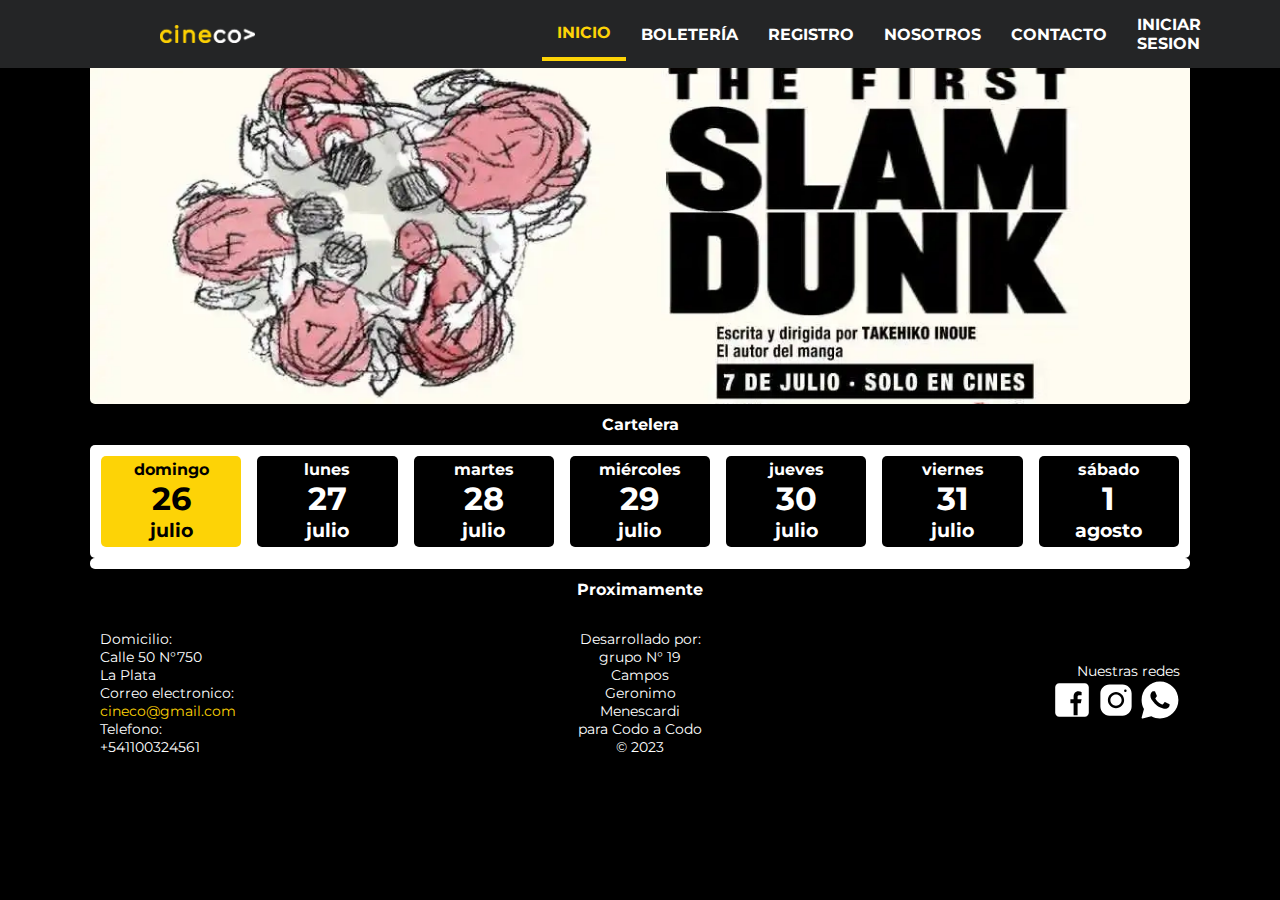
<file: index.html>
<!DOCTYPE html>
<html lang="es">

<head>
    <meta charset="UTF-8">
    <meta http-equiv="X-UA-Compatible" content="IE=edge">
    <meta name="viewport" content="width=device-width, initial-scale=1.0">
    <link rel="stylesheet" href="/css/estilos.css">
    <link rel="icon" href="img/cineco.ico">
    <link rel="preconnect" href="https://fonts.googleapis.com">
    <link rel="preconnect" href="https://fonts.gstatic.com" crossorigin>
    <link href="https://fonts.googleapis.com/css2?family=Montserrat&display=swap" rel="stylesheet">
    <title>Cineco></title>
</head>


<body>

    <nav>
        <input type="checkbox" id="toggle">

        <div class="logo">
            <img id="logo" src="/img/logo.webp" alt="cineco>">
        </div>

        <ul class="list">
            <li> <a class="actual" href="index.html">Inicio</a> </li>
            <li> <a href="/html/boleteria.html">Boletería</a> </li>
            <li> <a href="html/registros.html">Registro</a> </li>
            <li> <a href="html/nosotros.html">Nosotros</a> </li>
            <li> <a href="html/contacto.html">Contacto</a> </li>
            <li> <a href="html/login.html">Iniciar Sesion</a> </li>
        </ul>

        <label for="toggle" class="icon-bars">
            <div class="line"></div>
            <div class="line"></div>
            <div class="line"></div>
        </label>
    </nav>

    <section>

        <article>
            <div class="slider-container">
                <img class="slider-item" src="img/01banner.webp" />
                <img class="slider-item" src="img/02banner.webp" />
                <img class="slider-item" src="img/03banner.webp" />
            </div>
        </article>

        <article>
            <div class="seccion">
                <span>Cartelera</span>
            </div>

            <div class="cartelera">
                <div class="dia activo" id="dia1" onclick="cambiarDiaActivo(this.id,0,4)">
                    <div class="nombreDia"></div>
                    <div class="nroDia"></div>
                    <div class="nombreMes"></div>
                </div>
                <div class="dia " id="dia2" onclick="cambiarDiaActivo(this.id,0,4)">
                    <div class="nombreDia" "></div>
                    <div class=" nroDia"></div>
                    <div class="nombreMes"></div>
                </div>
                <div class="dia " id="dia3" onclick="cambiarDiaActivo(this.id,4,8)">
                    <div class="nombreDia"></div>
                    <div class="nroDia"></div>
                    <div class="nombreMes"></div>
                </div>
                <div class="dia " id="dia4" onclick="cambiarDiaActivo(this.id,4,8)">
                    <div class="nombreDia"></div>
                    <div class="nroDia"></div>
                    <div class="nombreMes"></div>
                </div>
                <div class="dia " id="dia5" onclick="cambiarDiaActivo(this.id,8,12)">
                    <div class="nombreDia"></div>
                    <div class="nroDia"></div>
                    <div class="nombreMes"></div>
                </div>
                <div class="dia " id="dia6" onclick="cambiarDiaActivo(this.id,8,12)">
                    <div class="nombreDia"></div>
                    <div class="nroDia"></div>
                    <div class="nombreMes"></div>
                </div>
                <div class="dia " id="dia7" onclick="cambiarDiaActivo(this.id,12,16)">
                    <div class="nombreDia"></div>
                    <div class="nroDia"></div>
                    <div class="nombreMes"></div>
                </div>
            </div>

            <div class="peliculasDia">

            </div>
        </article>

        <article>
            <div class="seccion">
                <span>Proximamente</span>
            </div>

            <div class="proximamente">

            </div>
        </article>

    </section>


    <footer class="pie">

        <div class="direccion">
            <!-- <br><br> -->
            <p class="subtitulo">Domicilio:</p>
            <p>Calle 50 N°750</p>
            <p>La Plata</p>
            <p class="subtitulo">Correo electronico:</p>
            <p><a href="mailto:sebastian.geronimoo@gmail.com">cineco@gmail.com</a></p>
            <p class="subtitulo">Telefono:</p>
            <p>+541100324561</p>
        </div>

        <div class="grupo">
            <p>Desarrollado por:</p>
            <p>grupo N° 19</p>
            <p>Campos</p>
            <p>Geronimo</p>
            <p>Menescardi</p>
            <p>para Codo a Codo</p>
            <p>© 2023</p>
        </div>

        <div class="redes">
            <p>Nuestras redes</p>
            <a href="https://es-la.facebook.com/" target="_blank"> <img src="img/01facebook.svg" alt="facebook"></a>
            <a href="https://www.instagram.com/" target="_blank"><img src="img/02instagram.svg" alt="instragram"></a>
            <a href="https://wa.me/543875743689"> <img src="img/03whatsapp.svg" alt="whatsapp"></a>
        </div>

    </footer>

    <script src="/js/script.js"></script>

</body>

</html>
</file>
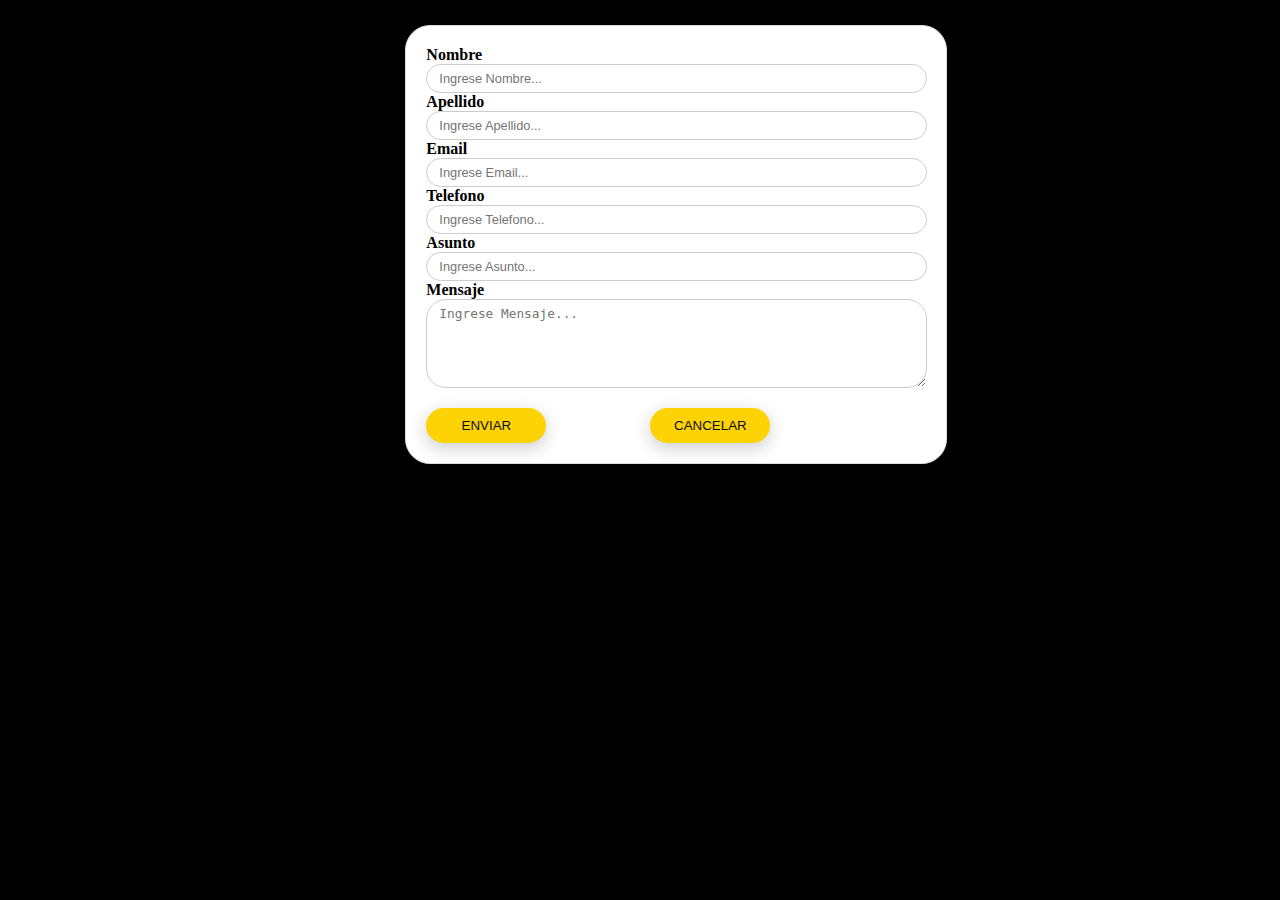
<file: contacto.html>
<!DOCTYPE html>
<html lang="en">

<head>
    <meta charset="UTF-8">
    <meta http-equiv="X-UA-Compatible" content="IE=edge">
    <meta name="viewport" content="width=device-width, initial-scale=1.0">
    <title>Contacto</title>
    <script src="https://ajax.googleapis.com/ajax/libs/jquery/3.6.4/jquery.min.js"></script>
    <link rel="stylesheet" href="css/contacto.css">
    <link href="https://fonts.googleapis.com/css2?family=Fjalla+One&family=Secular+One&display=swap" rel="stylesheet">
</head>

<body>
    <main>
        <!-- Sección Contacto -->
        <section class="boxContacto" id="linkContacto">
            <h3>Contacto</h3>

            <div class="container contacto">
                <form id="miForm">
                    <div class="form-row">
                        <div class="form-group col-md-6">
                            <label for="inputName"><b>Nombre </b></label>
                            <input type="text" class="form-control" id="inputName" placeholder="Ingrese Nombre..." required>
                            <div class="error" id="mensaje1">Ingrese Nombre (solo letras) </div>
                        </div>
                        <div class="form-group col-md-6">
                            <label for="inputLastName"><b>Apellido </b></label>
                            <input type="text" class="form-control" id="inputLastName" placeholder="Ingrese Apellido...">
                            <div class="error" id="mensaje2">Ingrese Apellido (solo letras) </div>
                        </div>
                    </div>

                    <div class="form-group">
                        <label for="inputEmail"><b>Email </b></label>
                        <input type="email" class="form-control" id="inputEmail" placeholder="Ingrese Email...">
                        <div class="error" id="mensaje3">Ingrese Email ( ejemplo@ejemplo.com)</div>
                    </div>
                    <div class="form-group">
                        <label for="inputtefefono"><b>Telefono </b></label>
                        <input type="telefono" class="form-control" id="inputTelefono" placeholder="Ingrese Telefono...">
                        <div class="error" id="mensaje4">Ingrese Telefono (solo números)</div>
                    </div>

                    <div class="form-group">
                        <label for="inputSubject"><b>Asunto </b></label>
                        <input type="text" class="form-control" id="inputSubject" placeholder="Ingrese Asunto...">
                        <div class="error" id="mensaje5">Ingrese Asunto</div>
                    </div>

                    <div class="form-group">
                        <label for="message"><b>Mensaje</b></label>
                        <textarea class="form-control" rows="5" id="message" placeholder="Ingrese Mensaje..."></textarea>
                        <div class="error" id="mensaje6">Mensaje vacio... Ingrese mensaje</div>
                    </div>


                    <input type="submit" id="botonEnviarMensaje"  class="botonEnviarMensaje" value="ENVIAR"></input>
                    <!-- <input type="submit" id="botonCancelar"   class="botonCancelar" value="CANCELAR"> -->
                    <input class="botonCancelar" type="button" value="CANCELAR" onclick="history.back()"></input>
                </form>
            </div>
        </section>
        <!-- Sección Contacto -->
    </main>

    <script src="js/contacto.js"></script>
</body>

</html>
</file>
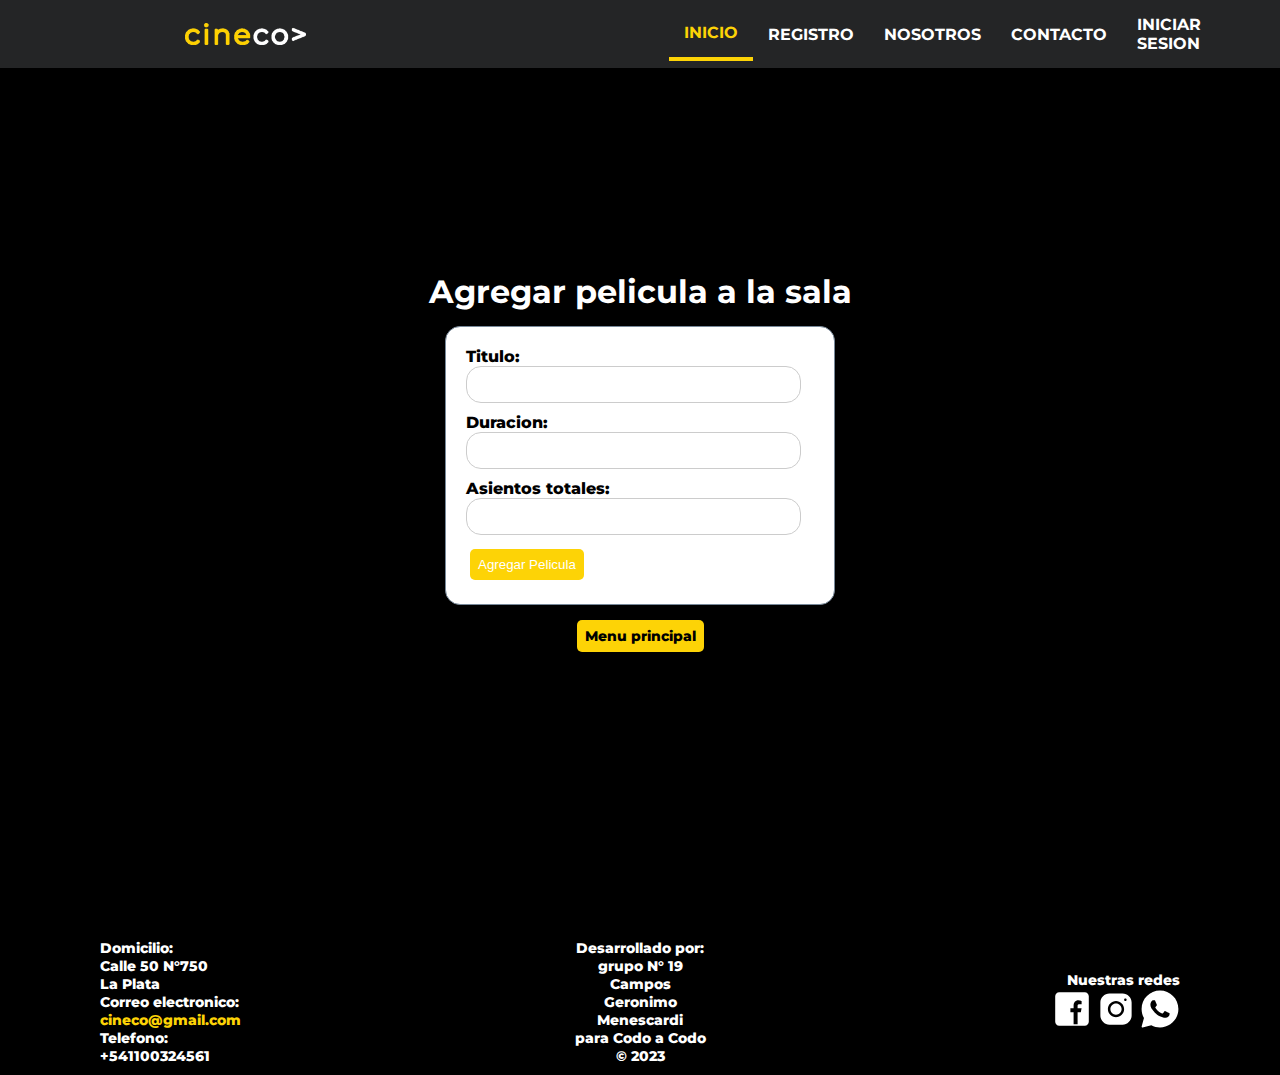
<file: html/alta.html>
<!DOCTYPE html>
<html lang="en">

<head>
    <meta charset="UTF-8">
    <meta http-equiv="X-UA-Compatible" content="IE=edge">
    <meta name="viewport" content="width=device-width, initial-scale=1.0">
    <link rel="stylesheet" href="/css/estiloMenu.css">
    <link rel="icon" href="img/cineco.ico">
    <link rel="preconnect" href="https://fonts.googleapis.com">
    <link rel="preconnect" href="https://fonts.gstatic.com" crossorigin>
    <link href="https://fonts.googleapis.com/css2?family=Montserrat&display=swap" rel="stylesheet">>
    <title>Alta de Peliculas</title>

</head>

<body>
    <nav>
        <input type="checkbox" id="toggle">

        <div class="logo">
            <img id="logo" src="/img/logo.webp" alt="cineco>">
        </div>

        <ul class="list">
            <li> <a class="actual" href="../index.html">Inicio</a> </li>
            <li> <a href="registros.html">Registro</a> </li>
            <li> <a href="nosotros.html">Nosotros</a> </li>
            <li> <a href="contacto.html">Contacto</a> </li>
            <li> <a href="login.html">Iniciar Sesion</a> </li>
        </ul>

        <label for="toggle" class="icon-bars">
            <div class="line"></div>
            <div class="line"></div>
            <div class="line"></div>
        </label>
    </nav>
    <main>
    
    <section id="alta">
        <h1>Agregar pelicula a la sala</h1>
        <form id="formulario">
            
            <label for="titulo">Titulo:</label>
            <input type="text" id="titulo" name="titulo" required><br>

            <label for="duracion">Duracion:</label>
            <input type="number" id="duracion" name="duracion" required><br>

            <label for="asientos_totales">Asientos totales:</label>
            <input type="number" step="0.01" id="asientos_totales" name="asientos_totales" required><br>

            <button type="submit">Agregar Pelicula</button>
        </form>
        <div class="contenedor-centrado">
            <a class="etiqueta" href="menu.html">Menu principal</a>
        </div>
    </section>
    
</main>
    <footer class="pie">

        <div class="direccion">
            <!-- <br><br> -->
            <p class="subtitulo">Domicilio:</p>
            <p>Calle 50 N°750</p>
            <p>La Plata</p>
            <p class="subtitulo">Correo electronico:</p>
            <p><a href="mailto:sebastian.geronimoo@gmail.com">cineco@gmail.com</a></p>
            <p class="subtitulo">Telefono:</p>
            <p>+541100324561</p>
        </div>

        <div class="grupo">
            <p>Desarrollado por:</p>
            <p>grupo N° 19</p>
            <p>Campos</p>
            <p>Geronimo</p>
            <p>Menescardi</p>
            <p>para Codo a Codo</p>
            <p>© 2023</p>
        </div>

        <div class="redes">
            <p>Nuestras redes</p>
            <a href="https://es-la.facebook.com/" target="_blank"> <img src="../img/01facebook.svg" alt="facebook"></a>
            <a href="https://www.instagram.com/" target="_blank"><img src="../img/02instagram.svg" alt="instragram"></a>
            <a href="https://wa.me/543875743689"> <img src="../img/03whatsapp.svg" alt="whatsapp"></a>
        </div>

    </footer>
    <script src="../js/alta.js"></script>
</body>

</html>
</file>
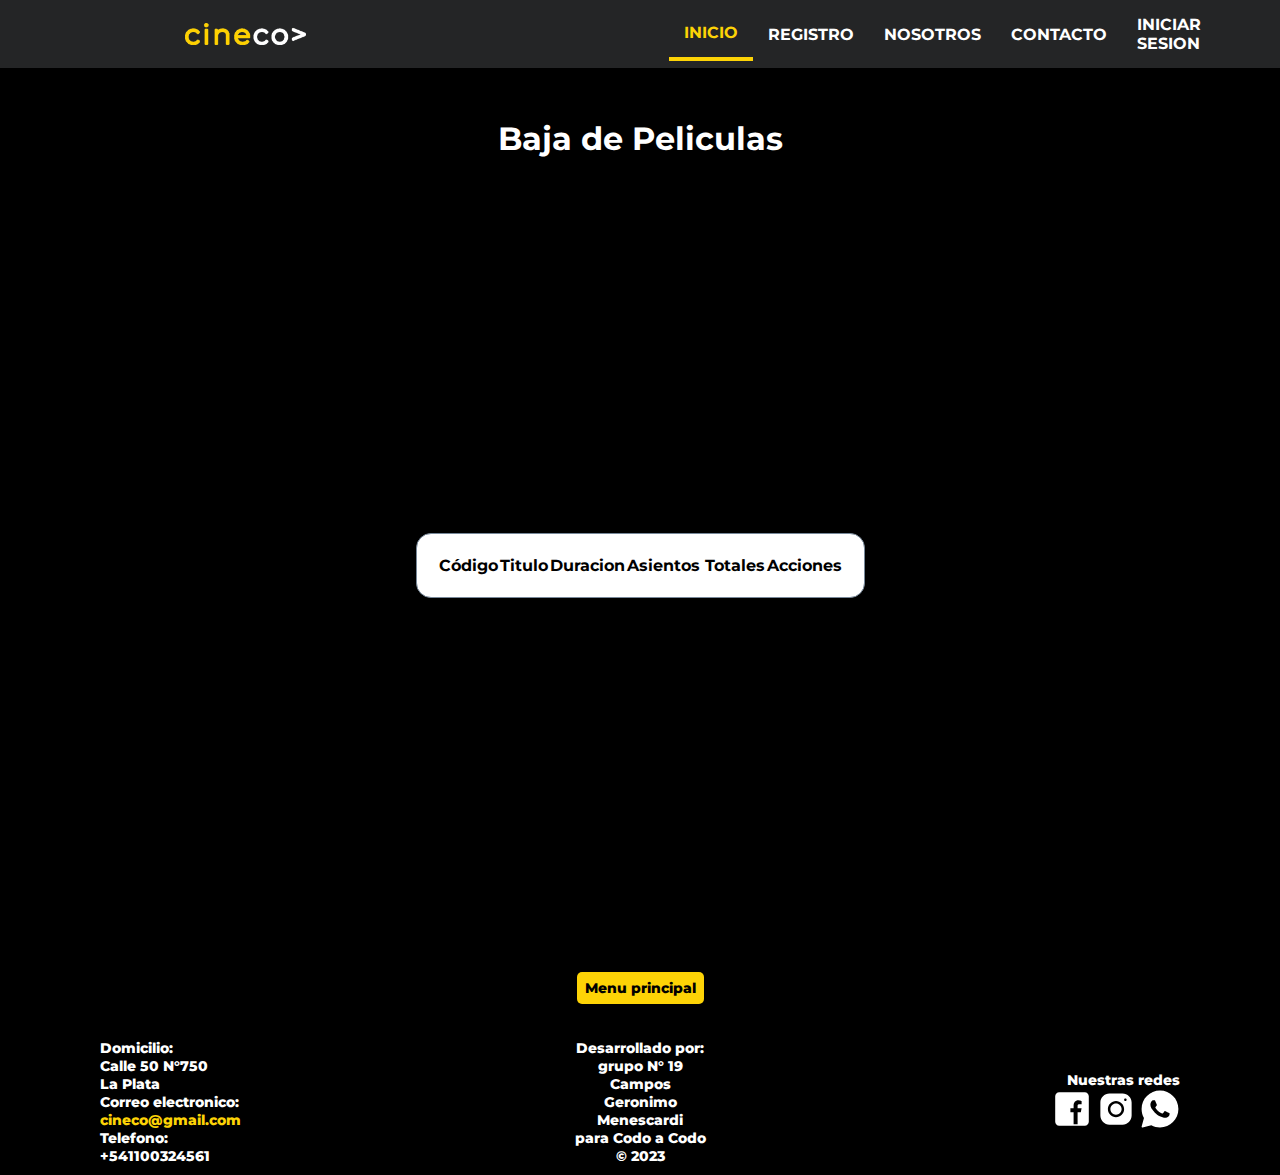
<file: html/baja.html>
<!DOCTYPE html>
<html lang="en">

<head>
    <meta charset="UTF-8">
    <meta http-equiv="X-UA-Compatible" content="IE=edge">
    <meta name="viewport" content="width=device-width, initial-scale=1.0">
    <link rel="stylesheet" href="/css/estiloMenu.css">
    <link rel="icon" href="img/cineco.ico">
    <link rel="preconnect" href="https://fonts.googleapis.com">
    <link rel="preconnect" href="https://fonts.gstatic.com" crossorigin>
    <link href="https://fonts.googleapis.com/css2?family=Montserrat&display=swap" rel="stylesheet">>
    <title>Menu Administrador</title>

</head>

<body>
    <nav>
        <input type="checkbox" id="toggle">

        <div class="logo">
            <img id="logo" src="/img/logo.webp" alt="cineco>">
        </div>

        <ul class="list">
            <li> <a class="actual" href="../index.html">Inicio</a> </li>
            <li> <a href="registros.html">Registro</a> </li>
            <li> <a href="nosotros.html">Nosotros</a> </li>
            <li> <a href="contacto.html">Contacto</a> </li>
            <li> <a href="login.html">Iniciar Sesion</a> </li>
        </ul>

        <label for="toggle" class="icon-bars">
            <div class="line"></div>
            <div class="line"></div>
            <div class="line"></div>
        </label>
    </nav>
    <main class="main">
    
    <section id="baja">
        <h1>Baja de Peliculas</h1>

        <table class="baja">

            <tr>
                <th>Código</th>
                <th>Titulo</th>
                <th>Duracion</th>
                <th align="right">Asientos Totales</th>
                <th>Acciones</th>
            </tr>

            <tbody id="tablaPeliculas2">

            </tbody>
        </table>

        <div class="contenedor-centrado">
            <a class="etiqueta" href="menu.html">Menu principal</a>
        </div>
    </section>
   
</main>
    <footer class="pie">

        <div class="direccion">
            <!-- <br><br> -->
            <p class="subtitulo">Domicilio:</p>
            <p>Calle 50 N°750</p>
            <p>La Plata</p>
            <p class="subtitulo">Correo electronico:</p>
            <p><a href="mailto:sebastian.geronimoo@gmail.com">cineco@gmail.com</a></p>
            <p class="subtitulo">Telefono:</p>
            <p>+541100324561</p>
        </div>

        <div class="grupo">
            <p>Desarrollado por:</p>
            <p>grupo N° 19</p>
            <p>Campos</p>
            <p>Geronimo</p>
            <p>Menescardi</p>
            <p>para Codo a Codo</p>
            <p>© 2023</p>
        </div>

        <div class="redes">
            <p>Nuestras redes</p>
            <a href="https://es-la.facebook.com/" target="_blank"> <img src="../img/01facebook.svg" alt="facebook"></a>
            <a href="https://www.instagram.com/" target="_blank"><img src="../img/02instagram.svg" alt="instragram"></a>
            <a href="https://wa.me/543875743689"> <img src="../img/03whatsapp.svg" alt="whatsapp"></a>
        </div>

    </footer>
    <script src="../js/baja.js"></script>
</body>

</html>
</file>
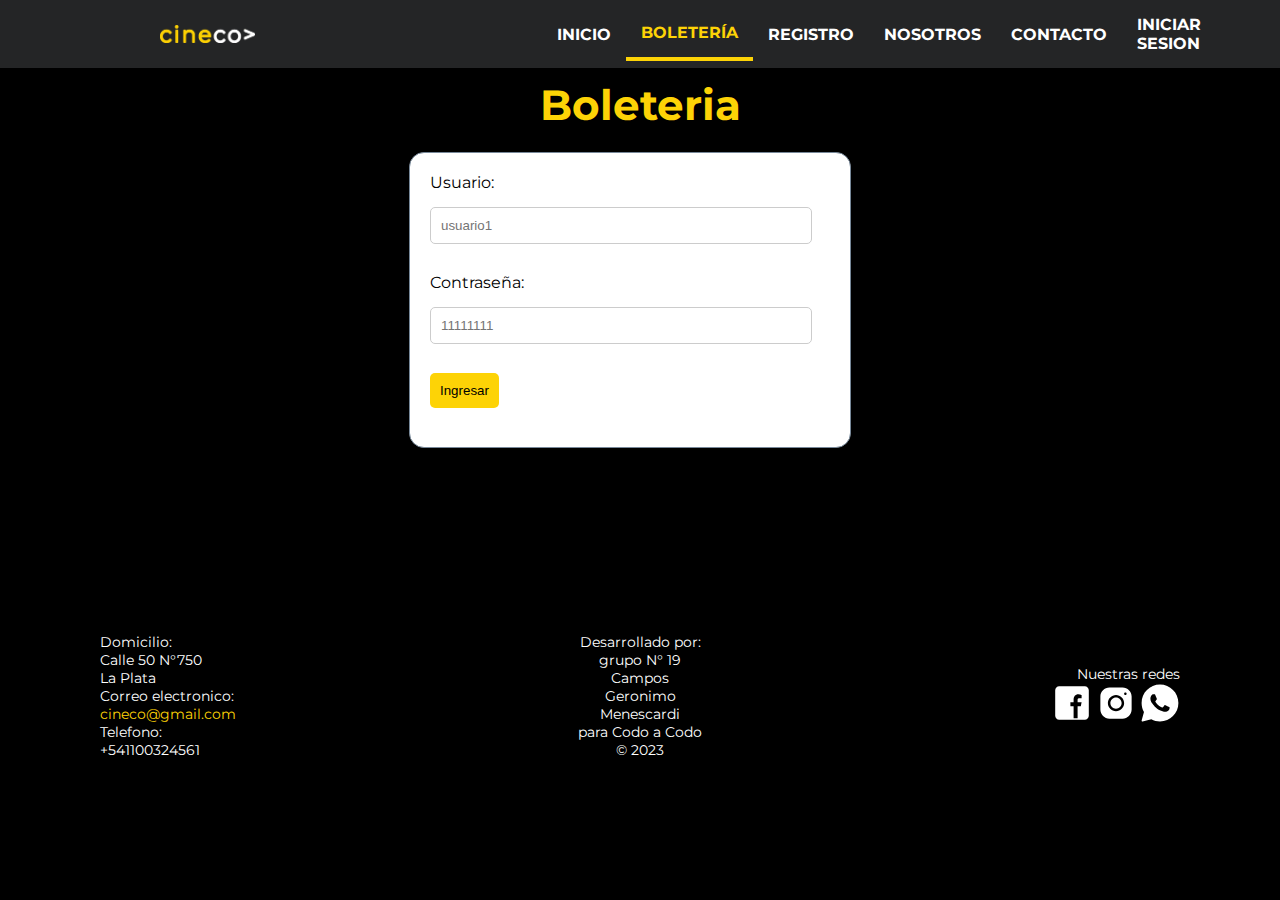
<file: html/boleteria.html>
<!DOCTYPE html>
<html>

<head>
    <title>Boleteria></title>
    <link rel="stylesheet" href="/css/boleteria.css">

    <meta charset="UTF-8">
    <meta http-equiv="X-UA-Compatible" content="IE=edge">
    <meta name="viewport" content="width=device-width, initial-scale=1.0">
    <link rel="icon" href="/img/cineco.ico">
    <link rel="preconnect" href="https://fonts.googleapis.com">
    <link rel="preconnect" href="https://fonts.gstatic.com" crossorigin>
    <link href="https://fonts.googleapis.com/css2?family=Montserrat&display=swap" rel="stylesheet">


</head>

<body>
    <nav>
        <input type="checkbox" id="toggle">

        <div class="logo">
            <img id="logo" src="/img/logo.webp" alt="cineco>">
        </div>

        <ul class="list">
            <li> <a href="../index.html">Inicio</a> </li>
            <li> <a class="actual" href="/html/boleteria.html">Boletería</a> </li>
            <li> <a href="registros.html">Registro</a> </li>
            <li> <a href="nosotros.html">Nosotros</a> </li>
            <li> <a href="contacto.html">Contacto</a> </li>
            <li> <a href="login.html">Iniciar Sesion</a> </li>
        </ul>

        <label for="toggle" class="icon-bars">
            <div class="line"></div>
            <div class="line"></div>
            <div class="line"></div>
        </label>
    </nav>
    
    <h1>Boleteria</h1>
    <div id="ingreso">
        <form>
            <label for="apellido">Usuario:</label>
            <input type="text" id="apellido" name="usuario" placeholder="usuario1" required>
            <br><br>
            <label for="dni">Contraseña:</label>
            <input type="password" min="1" max="999999999" id="dni" name="dni" placeholder="11111111" required>
            <br><br>
            <input type="button" onClick="traerUsuario();" value="Ingresar">
            <br><br>
        </form>
    </div>

    <br>

    <div class="container">
        <div id="saludo" style="display: none;"></div><br>
    </div>
    <!-- <div id="resultado"></div><br> -->

    <!-- <div id="dias"> -->
    <div id="cartelera" style="display: none;"></div>

    <br>

    <div id="funciones" style="display: none;"></div><br>

    <div id="asientos" style="display: none;"></div><br>

    <div id="detalle" style="display: none;"></div>

    <div id="carrito"></div><br>

    <div id="entradas_carrito"></div><br>


    <input id="idPersona" type="hidden" value="">
    <input id="idFuncion" type="hidden" value="">


    <footer class="pie">

        <div class="direccion">
            <!-- <br><br> -->
            <p class="subtitulo">Domicilio:</p>
            <p>Calle 50 N°750</p>
            <p>La Plata</p>
            <p class="subtitulo">Correo electronico:</p>
            <p><a href="mailto:sebastian.geronimoo@gmail.com">cineco@gmail.com</a></p>
            <p class="subtitulo">Telefono:</p>
            <p>+541100324561</p>
        </div>

        <div class="grupo">
            <p>Desarrollado por:</p>
            <p>grupo N° 19</p>
            <p>Campos</p>
            <p>Geronimo</p>
            <p>Menescardi</p>
            <p>para Codo a Codo</p>
            <p>© 2023</p>
        </div>

        <div class="redes">
            <p>Nuestras redes</p>
            <a href="https://es-la.facebook.com/" target="_blank"> <img src="/img/01facebook.svg" alt="facebook"></a>
            <a href="https://www.instagram.com/" target="_blank"><img src="/img/02instagram.svg" alt="instragram"></a>
            <a href="https://wa.me/543875743689"> <img src="/img/03whatsapp.svg" alt="whatsapp"></a>
        </div>

    </footer>

    <script src="/js/boleteria.js"></script>

</body>

</html>
</file>
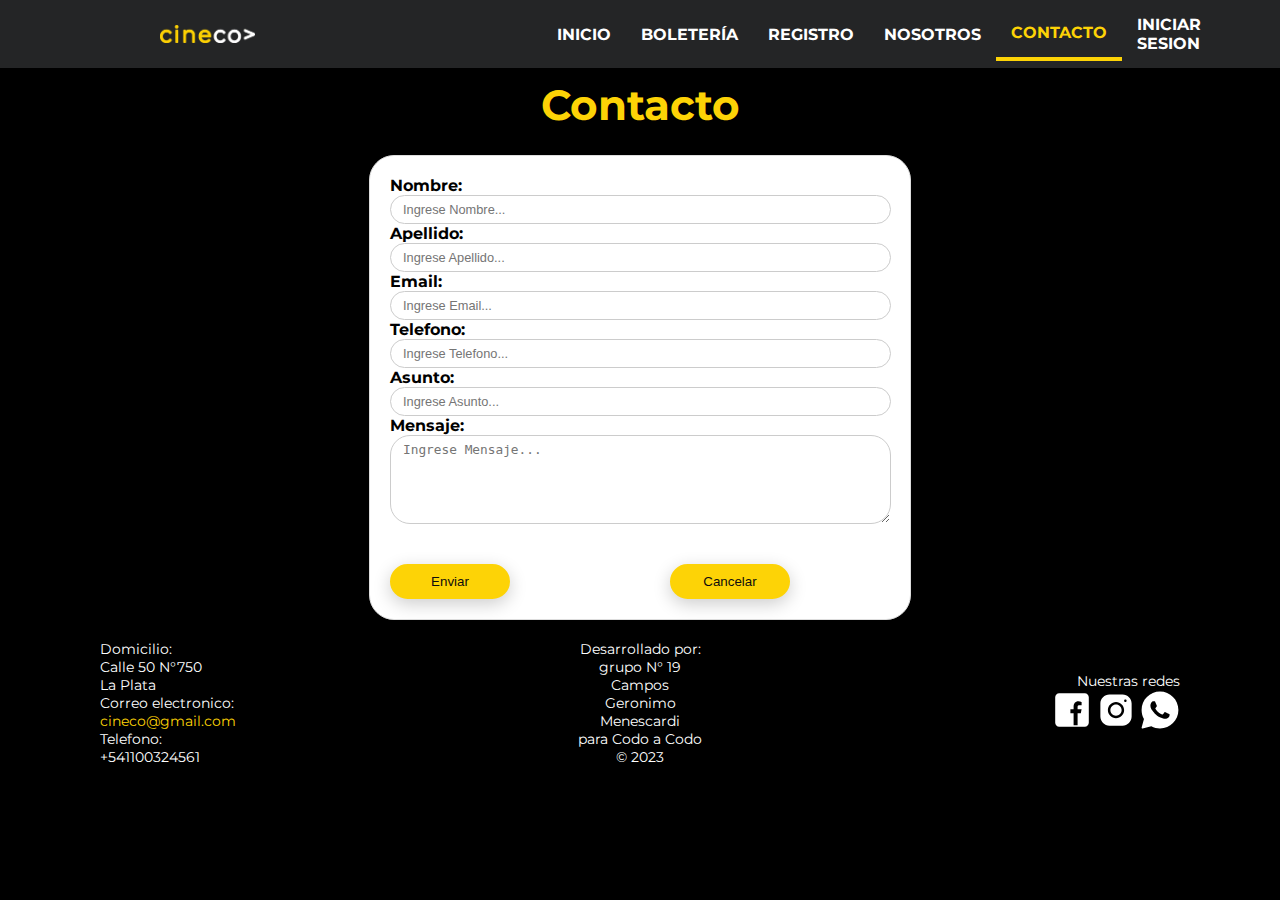
<file: html/contacto.html>
<!DOCTYPE html>
<html lang="es">

<head>
    <meta charset="UTF-8">
    <meta http-equiv="X-UA-Compatible" content="IE=edge">
    <meta name="viewport" content="width=device-width, initial-scale=1.0">
    <link rel="preconnect" href="https://fonts.googleapis.com">
    <link rel="preconnect" href="https://fonts.gstatic.com" crossorigin>
    <link rel="icon" href="../img/cineco.ico">
    <script src="https://ajax.googleapis.com/ajax/libs/jquery/3.6.4/jquery.min.js"></script>
    <link rel="stylesheet" href="../css/contacto.css">
    <link href="https://fonts.googleapis.com/css2?family=Montserrat&display=swap" rel="stylesheet">
    <link href="https://fonts.googleapis.com/css2?family=Montserrat:ital@1&display=swap" rel="stylesheet">

    <title>Contacto</title>
</head>

<body>
    <header class="contenedor">
        <nav>
            <input type="checkbox" id="toggle">
            <div class="logo">
                <img id="logo" src="/img/logo.webp" alt="cineco>">
                <!-- <img src="img/logo.jfif" alt="logo cine"> -->
            </div>
            <ul class="list">
                <li> <a href="../index.html">Inicio</a> </li>
                <li> <a href="/html/boleteria.html">Boletería</a> </li>
                <li> <a href="../html/registros.html">Registro</a> </li>
                <li> <a href="../html/nosotros.html">Nosotros</a> </li>
                <li> <a class="actual" href="../html/contacto.html">Contacto</a> </li>
                <li> <a href="../html/login.html">Iniciar Sesion</a> </li>
            </ul>
            <label for="toggle" class="icon-bars">
                <div class="line"></div>
                <div class="line"></div>
                <div class="line"></div>
            </label>
        </nav>
    </header>
    <main>
        <!-- Sección Contacto -->
        <h1>Contacto</h1>
        <section class="boxContacto" id="linkContacto">


            <div class="container contacto">
                <form id="miForm">
                    <div class="form-row">
                        <div class="form-group col-md-6">
                            <label for="inputName">Nombre:</label>
                            <input type="text" class="form-control" id="inputName" placeholder="Ingrese Nombre..."
                                required>
                            <div class="error" id="mensaje1">Ingrese Nombre (solo letras) </div>
                        </div>
                        <div class="form-group col-md-6">
                            <label for="inputLastName">Apellido:</label>
                            <input type="text" class="form-control" id="inputLastName"
                                placeholder="Ingrese Apellido...">
                            <div class="error" id="mensaje2">Ingrese Apellido (solo letras) </div>
                        </div>
                    </div>

                    <div class="form-group">
                        <label for="inputEmail">Email:</label>
                        <input type="email" class="form-control" id="inputEmail" placeholder="Ingrese Email...">
                        <div class="error" id="mensaje3">Ingrese Email ( ejemplo@ejemplo.com)</div>
                    </div>
                    <div class="form-group">
                        <label for="inputtefefono">Telefono:</label>
                        <input type="telefono" class="form-control" id="inputTelefono"
                            placeholder="Ingrese Telefono...">
                        <div class="error" id="mensaje4">Ingrese Telefono (solo números)</div>
                    </div>

                    <div class="form-group">
                        <label for="inputSubject">Asunto:</label>
                        <input type="text" class="form-control" id="inputSubject" placeholder="Ingrese Asunto...">
                        <div class="error" id="mensaje5">Ingrese Asunto</div>
                    </div>

                    <div class="form-group">
                        <label for="message">Mensaje:</label>
                        <textarea class="form-control" rows="5" id="message"
                            placeholder="Ingrese Mensaje..."></textarea>
                        <div class="error" id="mensaje6">Mensaje vacio... Ingrese mensaje</div>
                    </div>

                    <div class="botones">
                        <input type="submit" id="botonEnviarMensaje" class="botonEnviarMensaje" value="Enviar"></input>
                        <!-- <input type="submit" id="botonCancelar"   class="botonCancelar" value="CANCELAR"> -->
                        <input class="botonCancelar" type="button" value="Cancelar"
                            onclick="window.location.href='/index.html'"></input>
                    </div>
                </form>
            </div>
        </section>
        <!-- Sección Contacto -->
    </main>
    <footer class="pie">

        <div class="direccion">
            <!-- <br><br> -->
            <p class="subtitulo">Domicilio:</p>
            <p>Calle 50 N°750</p>
            <p>La Plata</p>
            <p class="subtitulo">Correo electronico:</p>
            <p><a href="mailto:sebastian.geronimoo@gmail.com">cineco@gmail.com</a></p>
            <p class="subtitulo">Telefono:</p>
            <p>+541100324561</p>
        </div>

        <div class="grupo">
            <p>Desarrollado por:</p>
            <p>grupo N° 19</p>
            <p>Campos</p>
            <p>Geronimo</p>
            <p>Menescardi</p>
            <p>para Codo a Codo</p>
            <p>© 2023</p>
        </div>

        <div class="redes">
            <p>Nuestras redes</p>
            <a href="https://es-la.facebook.com/" target="_blank"> <img src="../img/01facebook.svg" alt="facebook"></a>
            <a href="https://www.instagram.com/" target="_blank"><img src="../img/02instagram.svg" alt="instragram"></a>
            <a href="https://wa.me/543875743689"> <img src="../img/03whatsapp.svg" alt="whatsapp"></a>
        </div>

    </footer>

    <script src="../js/contacto.js"></script>
</body>

</html>
</file>
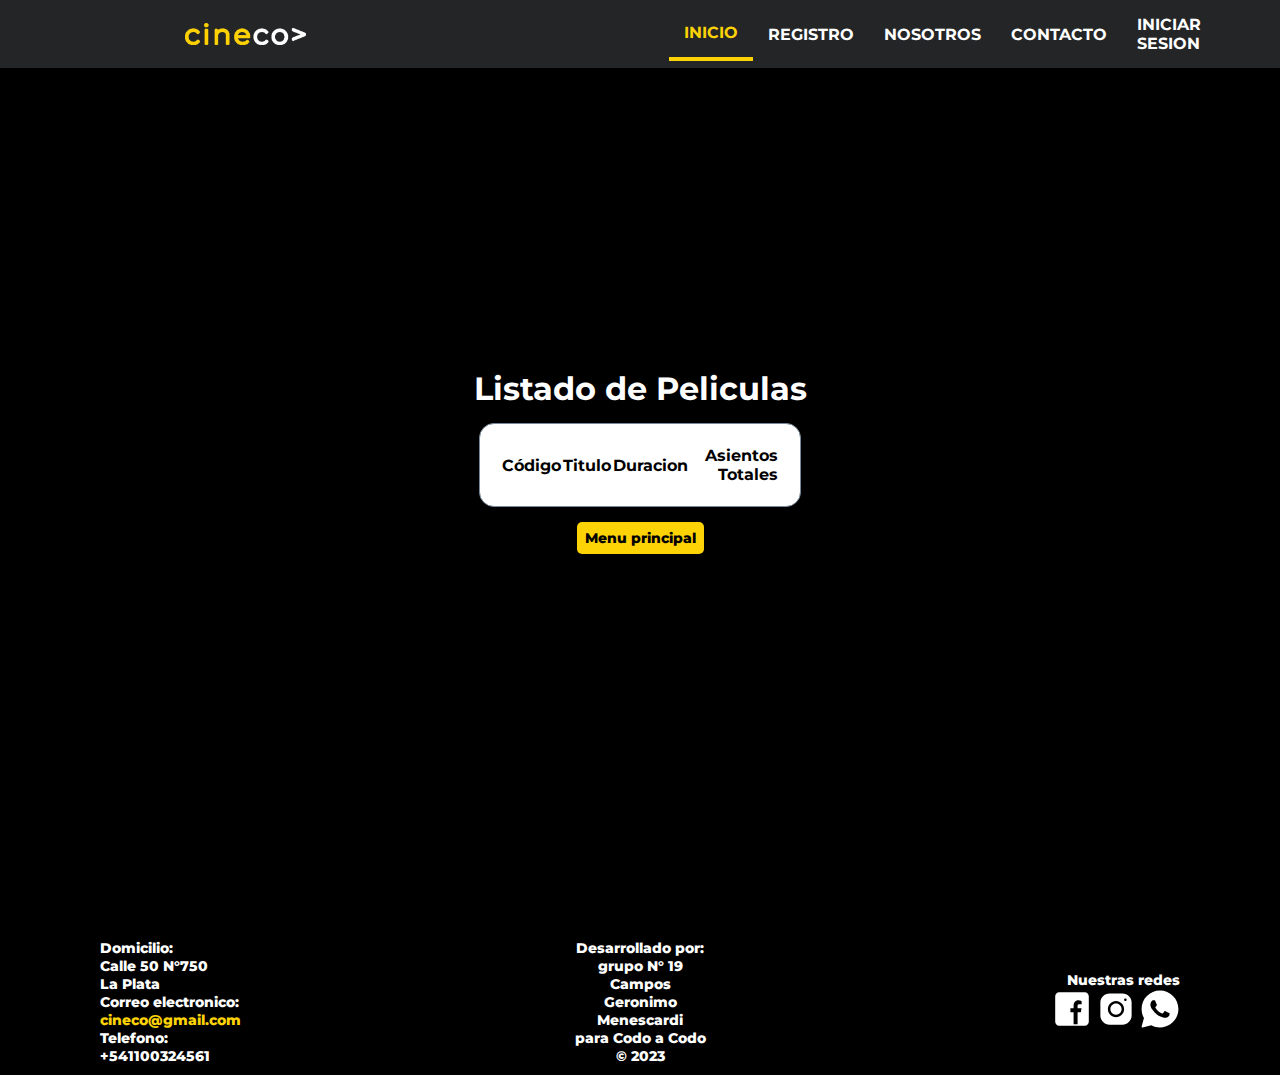
<file: html/lista.html>
<!DOCTYPE html>
<html lang="en">

<head>
    <meta charset="UTF-8">
    <meta http-equiv="X-UA-Compatible" content="IE=edge">
    <meta name="viewport" content="width=device-width, initial-scale=1.0">
    <link rel="stylesheet" href="/css/estiloMenu.css">
    <link rel="icon" href="img/cineco.ico">
    <link rel="preconnect" href="https://fonts.googleapis.com">
    <link rel="preconnect" href="https://fonts.gstatic.com" crossorigin>
    <link href="https://fonts.googleapis.com/css2?family=Montserrat&display=swap" rel="stylesheet">>
    <title>Lista de Peliculas</title>

</head>

<body>
    <nav>
        <input type="checkbox" id="toggle">

        <div class="logo">
            <img id="logo" src="/img/logo.webp" alt="cineco>">
        </div>

        <ul class="list">
            <li> <a class="actual" href="../index.html">Inicio</a> </li>
            <li> <a href="registros.html">Registro</a> </li>
            <li> <a href="nosotros.html">Nosotros</a> </li>
            <li> <a href="contacto.html">Contacto</a> </li>
            <li> <a href="login.html">Iniciar Sesion</a> </li>
        </ul>

        <label for="toggle" class="icon-bars">
            <div class="line"></div>
            <div class="line"></div>
            <div class="line"></div>
        </label>
    </nav>
    <main>
    
    <section id="lista">
        <h1>Listado de Peliculas</h1>

        <table>
            <thead>
                <tr>
                    <th>Código</th>
                    <th>Titulo</th>
                    <th>Duracion</th>
                    <th align="right">&nbsp; &nbsp;Asientos <br>&nbsp; &nbsp;Totales</th>
                </tr>
            </thead>
            <tbody id="tablaPeliculas">
            </tbody>
        </table>

        <div class="contenedor-centrado">
            <a class="etiqueta" href="menu.html">Menu principal</a>
        </div>
    </section>
    
    
</main>
    <footer class="pie">

        <div class="direccion">
            <!-- <br><br> -->
            <p class="subtitulo">Domicilio:</p>
            <p>Calle 50 N°750</p>
            <p>La Plata</p>
            <p class="subtitulo">Correo electronico:</p>
            <p><a href="mailto:sebastian.geronimoo@gmail.com">cineco@gmail.com</a></p>
            <p class="subtitulo">Telefono:</p>
            <p>+541100324561</p>
        </div>

        <div class="grupo">
            <p>Desarrollado por:</p>
            <p>grupo N° 19</p>
            <p>Campos</p>
            <p>Geronimo</p>
            <p>Menescardi</p>
            <p>para Codo a Codo</p>
            <p>© 2023</p>
        </div>

        <div class="redes">
            <p>Nuestras redes</p>
            <a href="https://es-la.facebook.com/" target="_blank"> <img src="../img/01facebook.svg" alt="facebook"></a>
            <a href="https://www.instagram.com/" target="_blank"><img src="../img/02instagram.svg" alt="instragram"></a>
            <a href="https://wa.me/543875743689"> <img src="../img/03whatsapp.svg" alt="whatsapp"></a>
        </div>

    </footer>
    <script src="../js/lista.js"></script>
</body>

</html>
</file>
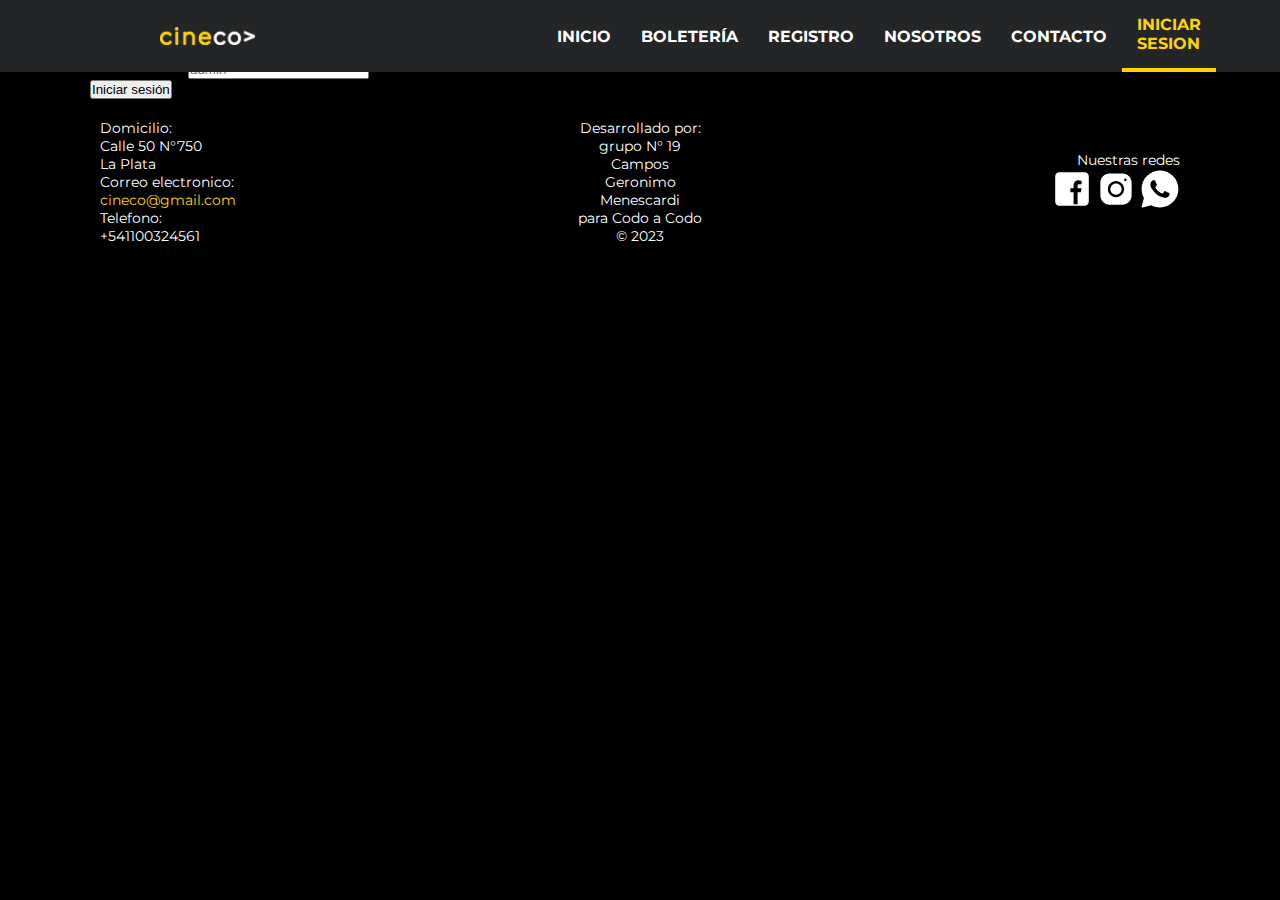
<file: html/login.html>
<!DOCTYPE html>
<html>

<head>
  <meta charset="UTF-8">
  <meta http-equiv="X-UA-Compatible" content="IE=edge">
  <meta name="viewport" content="width=device-width, initial-scale=1.0">
  <link rel="stylesheet" href="/css/estilos.css">
  <link rel="icon" href="img/cineco.ico">
  <link rel="preconnect" href="https://fonts.googleapis.com">
  <link rel="preconnect" href="https://fonts.gstatic.com" crossorigin>
  <link href="https://fonts.googleapis.com/css2?family=Montserrat&display=swap" rel="stylesheet">
  <title>Iniciar sesión</title>

</head>

<body>
  <nav>
    <input type="checkbox" id="toggle">

    <div class="logo">
      <img id="logo" src="/img/logo.webp" alt="cineco>">
    </div>

    <ul class="list">
      <li> <a href="../index.html">Inicio</a> </li>
      <li> <a href="/html/boleteria.html">Boletería</a> </li>
      <li> <a href="registros.html">Registro</a> </li>
      <li> <a href="nosotros.html">Nosotros</a> </li>
      <li> <a href="contacto.html">Contacto</a> </li>
      <li> <a class="actual" href="login.html">Iniciar Sesion</a> </li>
    </ul>

    <label for="toggle" class="icon-bars">
      <div class="line"></div>
      <div class="line"></div>
      <div class="line"></div>
    </label>
  </nav>

  <h1>Iniciar sesión</h1>
  <form>
    <label for="nombre">Usuario:</label>
    <input type="text" id="nombre" placeholder="admin" required><br>
    <label for="contrasenia">Contraseña:</label>
    <input type="password" id="contrasenia" placeholder="admin" required><br>
    <input type="submit" value="Iniciar sesión">
  </form>
  <footer class="pie">

    <div class="direccion">
      <!-- <br><br> -->
      <p class="subtitulo">Domicilio:</p>
      <p>Calle 50 N°750</p>
      <p>La Plata</p>
      <p class="subtitulo">Correo electronico:</p>
      <p><a href="mailto:sebastian.geronimoo@gmail.com">cineco@gmail.com</a></p>
      <p class="subtitulo">Telefono:</p>
      <p>+541100324561</p>
    </div>

    <div class="grupo">
      <p>Desarrollado por:</p>
      <p>grupo N° 19</p>
      <p>Campos</p>
      <p>Geronimo</p>
      <p>Menescardi</p>
      <p>para Codo a Codo</p>
      <p>© 2023</p>
    </div>

    <div class="redes">
      <p>Nuestras redes</p>
      <a href="https://es-la.facebook.com/" target="_blank"> <img src="../img/01facebook.svg" alt="facebook"></a>
      <a href="https://www.instagram.com/" target="_blank"><img src="../img/02instagram.svg" alt="instragram"></a>
      <a href="https://wa.me/543875743689"> <img src="../img/03whatsapp.svg" alt="whatsapp"></a>
    </div>

  </footer>
  <script>
    document.addEventListener('DOMContentLoaded', function () {
      var form = document.querySelector('form');
      form.addEventListener('submit', function (event) {
        event.preventDefault(); // Evitar el envío del formulario

        // Obtener los valores del usuario y la contraseña
        var nombre = document.getElementById('nombre').value;
        var contrasenia = document.getElementById('contrasenia').value;

        // Realizar la validación del inicio de sesión
        if (nombre === 'admin' && contrasenia === 'admin') {
          alert('Inicio de sesión como administrador exitoso');
          window.location.href = 'menu.html';
        }
        else if (nombre === 'user' && contrasenia === 'user') {
          alert('Inicio de sesión exitoso');
          window.location.href = 'prueba_venta.html';
        }
        else {
          alert('Usuario o contraseña incorrectos');
        }
      });
    });

  </script>
</body>

</html>
</file>
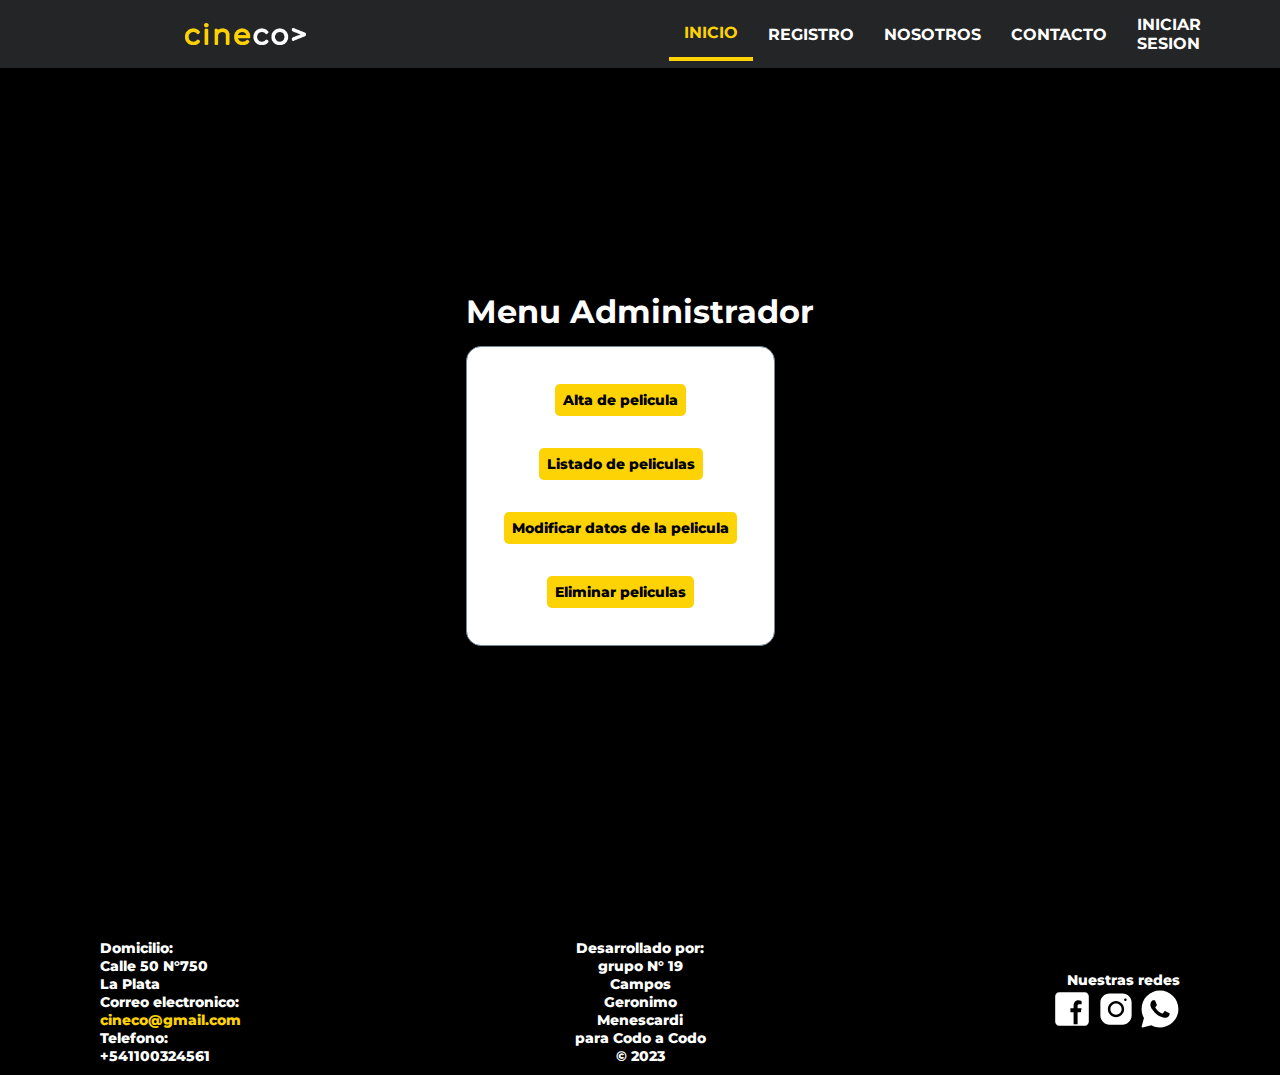
<file: html/menu.html>
<!DOCTYPE html>
<html lang="en">

<head>
    <meta charset="UTF-8">
    <meta http-equiv="X-UA-Compatible" content="IE=edge">
    <meta name="viewport" content="width=device-width, initial-scale=1.0">
    <link rel="stylesheet" href="/css/estiloMenu.css">
    <link rel="icon" href="img/cineco.ico">
    <link rel="preconnect" href="https://fonts.googleapis.com">
    <link rel="preconnect" href="https://fonts.gstatic.com" crossorigin>
    <link href="https://fonts.googleapis.com/css2?family=Montserrat&display=swap" rel="stylesheet">>
    <title>Menu Administrador</title>

</head>

<body>
    <nav>
        <input type="checkbox" id="toggle">

        <div class="logo">
            <img id="logo" src="/img/logo.webp" alt="cineco>">
        </div>

        <ul class="list">
            <li> <a class="actual" href="../index.html">Inicio</a> </li>
            <li> <a href="registros.html">Registro</a> </li>
            <li> <a href="nosotros.html">Nosotros</a> </li>
            <li> <a href="contacto.html">Contacto</a> </li>
            <li> <a href="login.html">Iniciar Sesion</a> </li>
        </ul>

        <label for="toggle" class="icon-bars">
            <div class="line"></div>
            <div class="line"></div>
            <div class="line"></div>
        </label>
    </nav>
    <main>
    <section id="menu">
        <div>
            <h1>Menu Administrador</h1>

            <table>
                <tr>
                    <td class="contenedor-centrado"><a class="etiqueta" href="alta.html">Alta de pelicula</a></td>
                </tr>
                <tr>
                    <td class="contenedor-centrado "><a class="etiqueta" href="lista.html">Listado de peliculas</a></td>
                </tr>
                <tr>
                    <td class="contenedor-centrado "><a class="etiqueta" href="modificacion.html">Modificar datos de
                            la pelicula</a></td>
                </tr>
                <tr>
                    <td class="contenedor-centrado "><a class="etiqueta" href="baja.html">Eliminar peliculas</a></td>
                </tr>
            </table>

        </div>
    </section>
    
</main>
    <footer class="pie">

        <div class="direccion">
            <!-- <br><br> -->
            <p class="subtitulo">Domicilio:</p>
            <p>Calle 50 N°750</p>
            <p>La Plata</p>
            <p class="subtitulo">Correo electronico:</p>
            <p><a href="mailto:sebastian.geronimoo@gmail.com">cineco@gmail.com</a></p>
            <p class="subtitulo">Telefono:</p>
            <p>+541100324561</p>
        </div>

        <div class="grupo">
            <p>Desarrollado por:</p>
            <p>grupo N° 19</p>
            <p>Campos</p>
            <p>Geronimo</p>
            <p>Menescardi</p>
            <p>para Codo a Codo</p>
            <p>© 2023</p>
        </div>

        <div class="redes">
            <p>Nuestras redes</p>
            <a href="https://es-la.facebook.com/" target="_blank"> <img src="../img/01facebook.svg" alt="facebook"></a>
            <a href="https://www.instagram.com/" target="_blank"><img src="../img/02instagram.svg" alt="instragram"></a>
            <a href="https://wa.me/543875743689"> <img src="../img/03whatsapp.svg" alt="whatsapp"></a>
        </div>

    </footer>
    <!-- <script src="../js/administrador.js"></script> -->
</body>

</html>
</file>
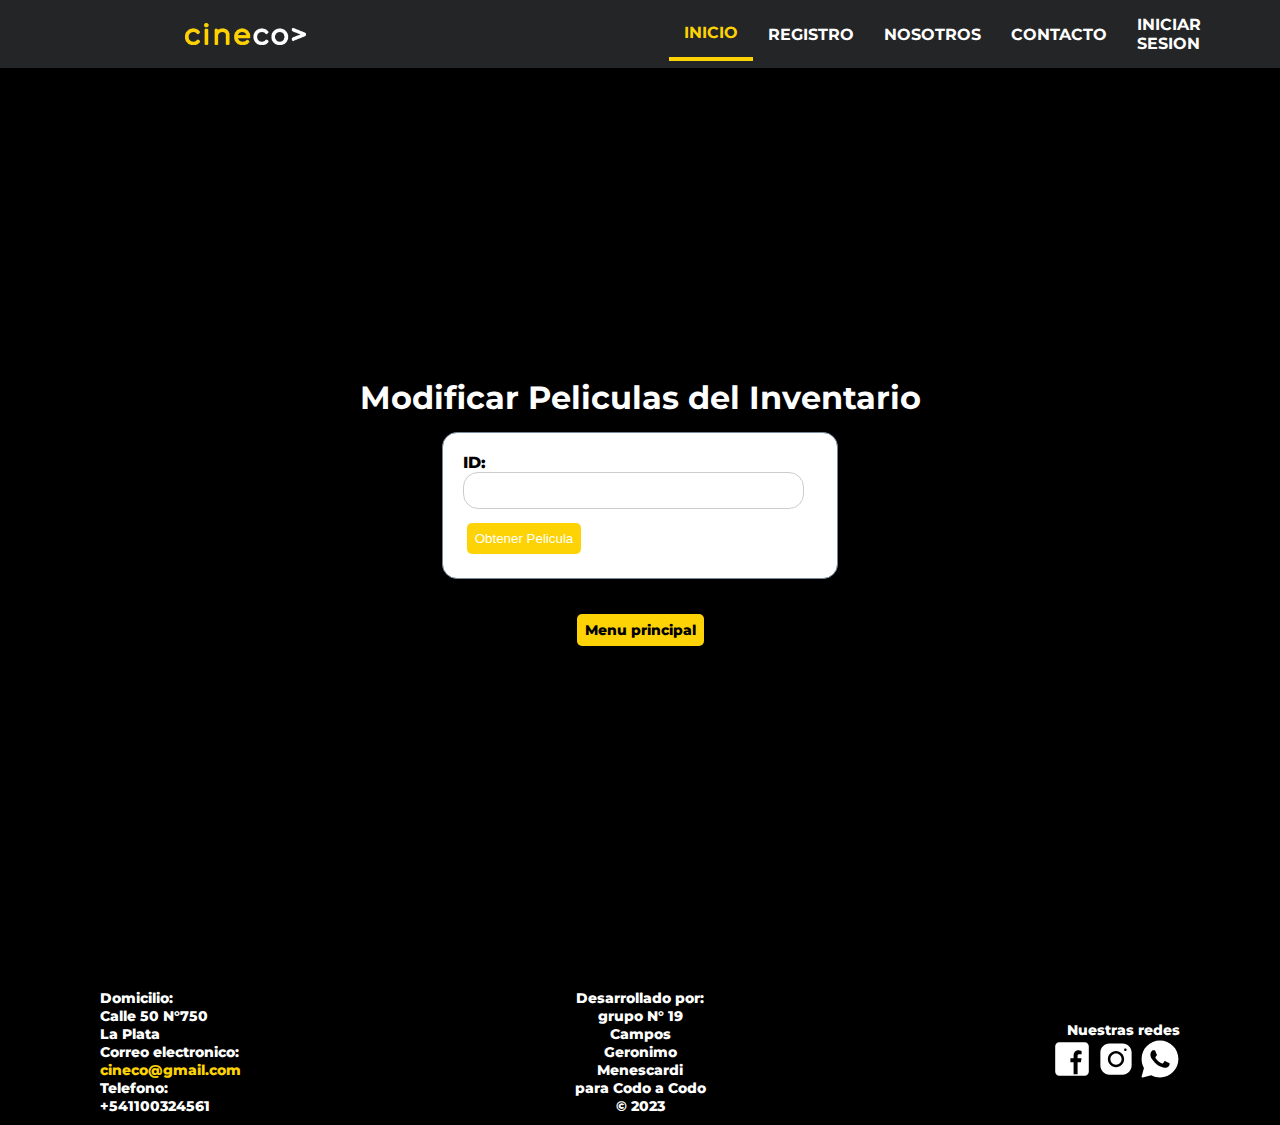
<file: html/modificacion.html>
<!DOCTYPE html>
<html lang="en">

<head>
    <meta charset="UTF-8">
    <meta http-equiv="X-UA-Compatible" content="IE=edge">
    <meta name="viewport" content="width=device-width, initial-scale=1.0">
    <link rel="stylesheet" href="/css/estiloMenu.css">
    <link rel="icon" href="img/cineco.ico">
    <link rel="preconnect" href="https://fonts.googleapis.com">
    <link rel="preconnect" href="https://fonts.gstatic.com" crossorigin>
    <link href="https://fonts.googleapis.com/css2?family=Montserrat&display=swap" rel="stylesheet">>
    <title>Modificacion de Peliculas</title>

</head>

<body>
    <nav>
        <input type="checkbox" id="toggle">

        <div class="logo">
            <img id="logo" src="/img/logo.webp" alt="cineco>">
        </div>

        <ul class="list">
            <li> <a class="actual" href="../index.html">Inicio</a> </li>
            <li> <a href="registros.html">Registro</a> </li>
            <li> <a href="nosotros.html">Nosotros</a> </li>
            <li> <a href="contacto.html">Contacto</a> </li>
            <li> <a href="login.html">Iniciar Sesion</a> </li>
        </ul>

        <label for="toggle" class="icon-bars">
            <div class="line"></div>
            <div class="line"></div>
            <div class="line"></div>
        </label>
    </nav>
    <main class="mod">
   
    <section id="modificacion">
        <h1>Modificar Peliculas del Inventario</h1>


        <div class="formu">
            <label for="id">ID:</label>
            <input type="text" id="id" />
            <button onclick="obtenerPelicula()">Obtener Pelicula</button>
        </div>

        <div id="MpeliculaInfo" style="display: none;" class="formu">
            <label for="Mtitulo">Título:</label>
            <input type="text" id="Mtitulo" />
            <label for="Mduracion">Duración:</label>
            <input type="text" id="Mduracion" />
            <label for="Masientos_totales">Asientos Totales:</label>
            <input type="text" id="Masientos_totales" />
            <button onclick="guardarCambios()">Guardar Cambios</button>
        </div>
        <div class="contenedor-centrado">
            <a class="etiqueta" href="menu.html">Menu principal</a>
        </div>
    </section>
</main >
    <footer class="pie">

        <div class="direccion">
            <!-- <br><br> -->
            <p class="subtitulo">Domicilio:</p>
            <p>Calle 50 N°750</p>
            <p>La Plata</p>
            <p class="subtitulo">Correo electronico:</p>
            <p><a href="mailto:sebastian.geronimoo@gmail.com">cineco@gmail.com</a></p>
            <p class="subtitulo">Telefono:</p>
            <p>+541100324561</p>
        </div>

        <div class="grupo">
            <p>Desarrollado por:</p>
            <p>grupo N° 19</p>
            <p>Campos</p>
            <p>Geronimo</p>
            <p>Menescardi</p>
            <p>para Codo a Codo</p>
            <p>© 2023</p>
        </div>

        <div class="redes">
            <p>Nuestras redes</p>
            <a href="https://es-la.facebook.com/" target="_blank"> <img src="../img/01facebook.svg" alt="facebook"></a>
            <a href="https://www.instagram.com/" target="_blank"><img src="../img/02instagram.svg" alt="instragram"></a>
            <a href="https://wa.me/543875743689"> <img src="../img/03whatsapp.svg" alt="whatsapp"></a>
        </div>

    </footer>
    <script src="../js/modificacion.js"></script>
</body>

</html>
</file>
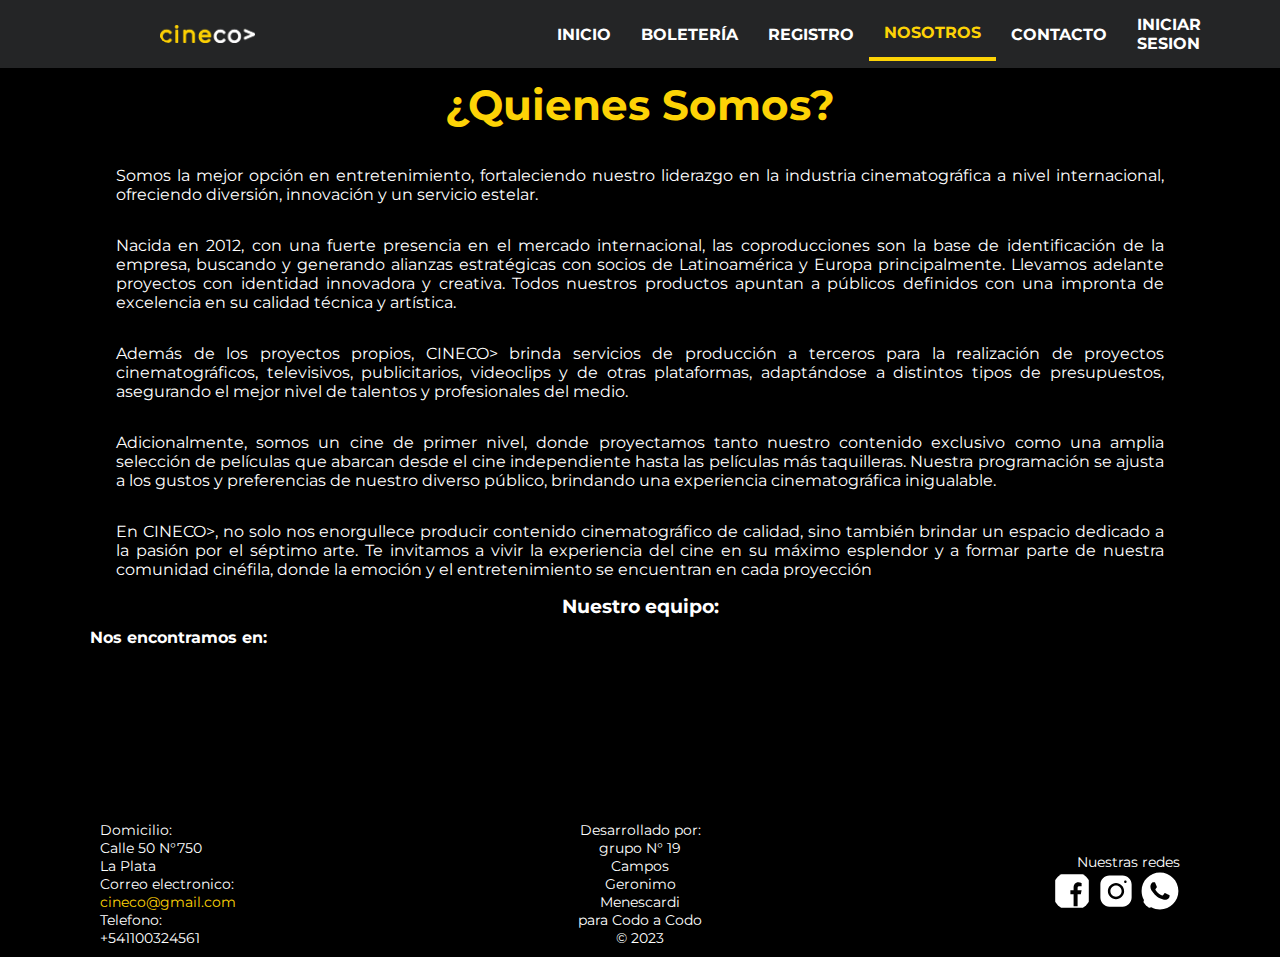
<file: html/nosotros.html>
<!DOCTYPE html>
<html lang="es">

<head>
    <meta charset="UTF-8">
    <meta http-equiv="X-UA-Compatible" content="IE=edge">
    <meta name="viewport" content="width=device-width, initial-scale=1.0">
    <link rel="preconnect" href="https://fonts.googleapis.com">
    <link rel="preconnect" href="https://fonts.gstatic.com" crossorigin>
    <link href="https://fonts.googleapis.com/css2?family=Montserrat&display=swap" rel="stylesheet">
    <!-- <link href="https://fonts.googleapis.com/css2?family=Asap:wght@500&display=swap" rel="stylesheet"> -->
    <link rel="stylesheet" href="../css/nosotros.css">
    <link rel="icon" href="../img/cineco.ico">
    <title>Nosotros</title>
</head>

<body onload="traer_datos()">

    <header class="contenedor">
        <nav>
            <input type="checkbox" id="toggle">
            <div class="logo">
                <img id="logo" src="/img/logo.webp" alt="cineco>">
                <!-- <img src="img/logo.jfif" alt="logo cine"> -->
            </div>
            <ul class="list">
                <li> <a href="../index.html">Inicio</a> </li>
                <li> <a href="/html/boleteria.html">Boletería</a> </li>
                <li> <a href="../html/registros.html">Registro</a> </li>
                <li> <a class="actual" href="../html/nosotros.html">Nosotros</a> </li>
                <li> <a href="../html/contacto.html">Contacto</a> </li>
                <li> <a href="../html/login.html">Iniciar Sesion</a> </li>
            </ul>
            <label for="toggle" class="icon-bars">
                <div class="line"></div>
                <div class="line"></div>
                <div class="line"></div>
            </label>
        </nav>
    </header>

    <h1>¿Quienes Somos?</h1>
    <div class="container">

        <p class="presentacion">Somos la mejor opción en entretenimiento, fortaleciendo nuestro liderazgo en la
            industria cinematográfica a
            nivel internacional, ofreciendo diversión, innovación y un servicio estelar. </p>
        <p class="presentacion">Nacida en 2012, con una fuerte presencia en el mercado internacional, las coproducciones
            son la base de
            identificación de la empresa, buscando y generando alianzas estratégicas con socios de Latinoamérica y
            Europa principalmente. Llevamos adelante proyectos con identidad innovadora y creativa. Todos nuestros
            productos apuntan a públicos definidos con una impronta de excelencia en su calidad técnica y artística.</p>

        <p class="presentacion"> Además de los proyectos propios, CINECO> brinda servicios de producción a terceros para
            la
            realización de proyectos cinematográficos, televisivos, publicitarios, videoclips y de otras plataformas,
            adaptándose a distintos tipos de presupuestos, asegurando el mejor nivel de talentos y profesionales del
            medio.</p>

        <p class="presentacion">
            Adicionalmente, somos un cine de primer nivel, donde proyectamos tanto nuestro contenido exclusivo como una
            amplia selección de películas que abarcan desde el cine independiente hasta las películas más taquilleras.
            Nuestra programación se ajusta a los gustos y preferencias de nuestro diverso público, brindando una
            experiencia cinematográfica inigualable.
        </p>

        <p class="presentacion">
            En CINECO>, no solo nos enorgullece producir contenido cinematográfico de calidad, sino también brindar un
            espacio dedicado a la pasión por el séptimo arte. Te invitamos a vivir la experiencia del cine en su máximo
            esplendor y a formar parte de nuestra comunidad cinéfila, donde la emoción y el entretenimiento se
            encuentran en cada proyección
        </p>

        <h3>Nuestro equipo: </h3>
        <div class="personal" id="contenido">

        </div>

    </div>

    </div>
    <div class="ubicacion">
        <h2>Nos encontramos en:</h2>
        <iframe
            src="https://www.google.com/maps/embed?pb=!1m18!1m12!1m3!1d817.888454724495!2d-57.95327573045324!3d-34.91764499862917!2m3!1f0!2f0!3f0!3m2!1i1024!2i768!4f13.1!3m3!1m2!1s0x95a2e63050e16e49%3A0x31b1c3b4e7115717!2sC.%2050%20750%2C%20B1900ATD%20La%20Plata%2C%20Provincia%20de%20Buenos%20Aires!5e0!3m2!1ses!2sar!4v1684602653470!5m2!1ses!2sar"
            allowfullscreen="" loading="lazy" referrerpolicy="no-referrer-when-downgrade">
        </iframe>
    </div>
    <footer class="pie">
        <div class="direccion">
            <!-- <br><br> -->
            <p class="subtitulo">Domicilio:</p>
            <p>Calle 50 N°750</p>
            <p>La Plata</p>
            <p class="subtitulo">Correo electronico:</p>
            <p><a href="mailto:sebastian.geronimoo@gmail.com">cineco@gmail.com</a></p>
            <p class="subtitulo">Telefono:</p>
            <p>+541100324561</p>
        </div>

        <div class="grupo">
            <p>Desarrollado por:</p>
            <p>grupo N° 19</p>
            <p>Campos</p>
            <p>Geronimo</p>
            <p>Menescardi</p>
            <p>para Codo a Codo</p>
            <p>© 2023</p>
        </div>

        <div class="redes">
            <p>Nuestras redes</p>
            <a href="https://es-la.facebook.com/" target="_blank"> <img src="../img/01facebook.svg" alt="facebook"></a>
            <a href="https://www.instagram.com/" target="_blank"><img src="../img/02instagram.svg" alt="instragram"></a>
            <a href="https://wa.me/543875743689"> <img src="../img/03whatsapp.svg" alt="whatsapp"></a>
        </div>
    </footer>
    <script src="/js/nosotros.js"></script>
</body>

</html>
</file>
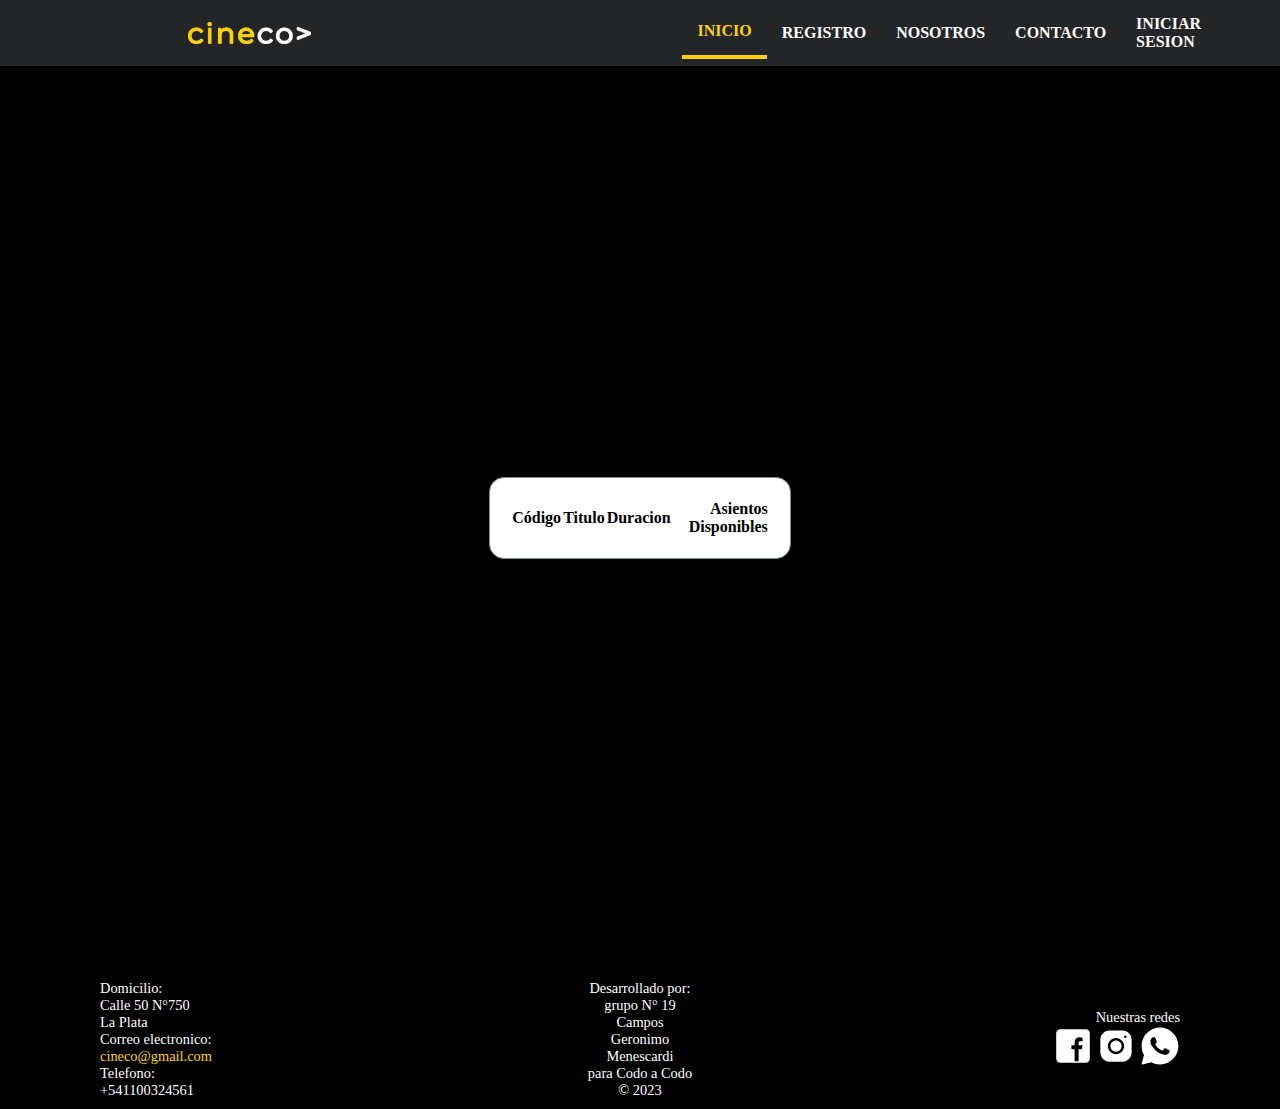
<file: html/prueba_venta.html>
<!DOCTYPE html>
<html lang="es">

<head>
  <meta charset="UTF-8">
  <meta name="viewport" content="width=device-width, initial-scale=1.0">
  <link rel="stylesheet" href="../css/estilo_venta.css">
  <title>Venta de Entrada</title>
</head>

<body>
  <nav>
    <input type="checkbox" id="toggle">

    <div class="logo">
      <img id="logo" src="/img/logo.webp" alt="cineco>">
    </div>

    <ul class="list">
      <li> <a class="actual" href="../index.html">Inicio</a> </li>
      <li> <a href="registros.html">Registro</a> </li>
      <li> <a href="nosotros.html">Nosotros</a> </li>
      <li> <a href="contacto.html">Contacto</a> </li>
      <li> <a href="login.html">Iniciar Sesion</a> </li>
    </ul>

    <label for="toggle" class="icon-bars">
      <div class="line"></div>
      <div class="line"></div>
      <div class="line"></div>
    </label>
  </nav>
  <section class="venta">
    <div id="app">
      <table>
        <thead>
          <tr>
            <th>Código</th>
            <th>Titulo</th>
            <th>Duracion</th>
            <th align="right"> &nbsp; &nbsp; Asientos <br> &nbsp; &nbsp; Disponibles</th>
            <!-- <td><button onclick="verCarrito()">Ver Carrito</button></td> -->
          </tr>
        </thead>
        <tbody id="tablaPeliculas">
        </tbody>

      </table>

    </div>
   

  </section>

  <footer class="pie">

    <div class="direccion">
      <!-- <br><br> -->
      <p class="subtitulo">Domicilio:</p>
      <p>Calle 50 N°750</p>
      <p>La Plata</p>
      <p class="subtitulo">Correo electronico:</p>
      <p><a href="mailto:sebastian.geronimoo@gmail.com">cineco@gmail.com</a></p>
      <p class="subtitulo">Telefono:</p>
      <p>+541100324561</p>
    </div>

    <div class="grupo">
      <p>Desarrollado por:</p>
      <p>grupo N° 19</p>
      <p>Campos</p>
      <p>Geronimo</p>
      <p>Menescardi</p>
      <p>para Codo a Codo</p>
      <p>© 2023</p>
    </div>

    <div class="redes">
      <p>Nuestras redes</p>
      <a href="https://es-la.facebook.com/" target="_blank"> <img src="../img/01facebook.svg" alt="facebook"></a>
      <a href="https://www.instagram.com/" target="_blank"><img src="../img/02instagram.svg" alt="instragram"></a>
      <a href="https://wa.me/543875743689"> <img src="../img/03whatsapp.svg" alt="whatsapp"></a>
    </div>

  </footer>

  <script>
    var carrito = [];
 


    const URL = "https://sebas149.pythonanywhere.com/";


    fetch(URL + 'peliculas')
      .then(function (response) {
        if (response.ok) {
          return response.json() // Parseamos la respuesta JSON
        } else {
          throw new Error('Error al obtener las Peliculas.')
        }
      })
      .then(function (data) {
        var tablaPeliculas = document.getElementById('tablaPeliculas')

        // Iteramos sobre los Peliculas y agregamos filas a la tabla
        data.forEach(function (pelicula) {
          var fila = document.createElement('tr')
          fila.innerHTML = '<td>' + pelicula.id + '</td>' +
            '<td>' + pelicula.titulo + '</td>' +
            '<td align="right">' + pelicula.duracion + '</td>' +
            '<td align="right">&nbsp; &nbsp;&nbsp; &nbsp;' + pelicula.asientos_totales + '</td>' +

            '<td><button onclick="venderEntrada(' + pelicula.id + ')">Comprar Entrada</button></td>'

          tablaPeliculas.appendChild(fila)
        })
      })
      .catch(function (error) {
        console.log('Error:', error)
        alert('Error al obtener las Peliculas.')
      })



    function venderEntrada(id) {
      fetch(URL + `peliculas/${id}/vender_entrada`, {
        method: 'POST',
        headers: {
          'Content-Type': 'application/json',
        },
      })
        .then(response => response.json())
        .then(data => {
          alert(data.message);


          window.location.reload();

        })
        .catch(error => {
          console.error(`Error al vender entrada para la película con ID ${id}:`, error);
          alert('Error al vender la entrada.');
        });
    }






  </script>
</body>

</html>
</file>
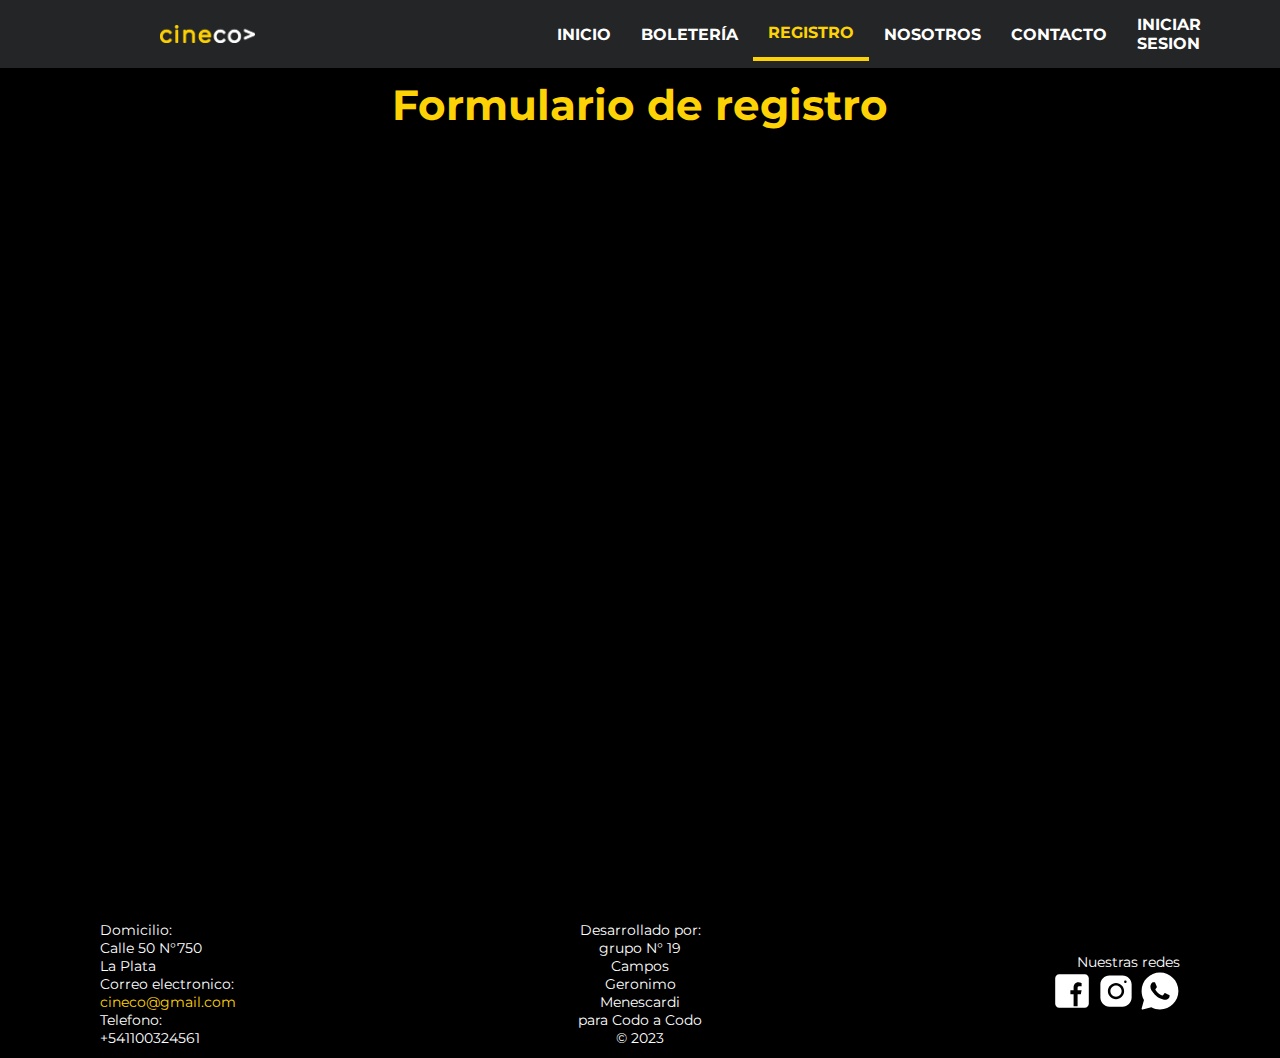
<file: html/registros.html>
<!DOCTYPE html>
<html lang="es">

<head>
	<meta charset="UTF-8">
	<meta http-equiv="X-UA-Compatible" content="IE=edge">
	<meta name="viewport" content="width=device-width, initial-scale=1.0">
	<link rel="stylesheet" type="text/css" href="../css/registros.css">
	<link rel="icon" href="../img/cineco.ico">
	<link href="https://fonts.googleapis.com/css2?family=Montserrat&display=swap" rel="stylesheet">
	<title>Formulario de registro</title>
</head>

<body>
	<header class="contenedor">
		<nav>
			<input type="checkbox" id="toggle">
			<div class="logo">
				<img id="logo" src="/img/logo.webp" alt="cineco>">
			</div>

			<ul class="list">
				<li> <a href="../index.html">Inicio</a> </li>
				<li> <a href="/html/boleteria.html">Boletería</a> </li>
				<li> <a class="actual" href="registros.html">Registro</a> </li>
				<li> <a href="../html/nosotros.html">Nosotros</a> </li>
				<li> <a href="../html/contacto.html">Contacto</a> </li>
				<li> <a href="../html/login.html">Iniciar Sesion</a> </li>
			</ul>

			<label for="toggle" class="icon-bars">
				<div class="line"></div>
				<div class="line"></div>
				<div class="line"></div>
			</label>
		</nav>

	</header>

	<main>
		<h1>Formulario de registro</h1><br>
		<div class="container">

			<form class="animacionBorde-form miForm">
				<div class="form-group">
					<label for="usuario">Usuario<span style="color: red;">*</span>:</label>
					<input type="text" id="usuario" name="usuario" placeholder="Ingrese su Usuario aqui..." required>
				</div>
				<div class="form-group">
					<label for="contraseña">Contraseña<span style="color: red;">*</span>:</label>
					<input type="password" id="contraseña" name="contraseña" placeholder="Ingrese su Contraseña aqui..."
						required>
				</div>
				<div class="form-group">
					<label for="confirmar_contraseña">Repetir contraseña<span style="color: red;">*</span>:</label>
					<input type="password" id="confirmar_contraseña" name="confirmar_contraseña"
						placeholder="Ingrese su Contraseña aqui..." required>
				</div>
				<div class="form-group">
					<label for="nombre">Nombre<span style="color: red;">*</span>:</label>
					<input type="text" id="nombre" name="nombre" placeholder="Ingrese su Nombre aqui..." required>
				</div>
				<div class="form-group">
					<label for="apellido">Apellido<span style="color: red;">*</span>:</label>
					<input type="text" id="apellido" name="apellido" placeholder="Ingrese su Apellido aqui..." required>
				</div>
				<div class="form-group">
					<label for="dni">DNI<span style="color: red;">*</span>:</label>
					<input type="text" id="dni" name="dni" placeholder="Ingrese su Dni aqui..." required>
				</div>
				<div class="form-group">
					<label for="fecha_nacimiento">Fecha de nacimiento<span style="color: red;">*</span>:</label>
					<input type="date" id="fecha_nacimiento" name="fecha_nacimiento" required>
				</div>
				<div class="form-group">
					<label for="email">Email<span style="color: red;">*</span>:</label>
					<input type="email" id="email" name="email" placeholder="Ingrese su Email aqui..." required>
				</div>
				<div class="button-group">
					<input type="submit" id="botonEnviar" class="BotonEnviar" value="Enviar">
					<input type="reset" class="BotonBorrar" value="Borrar">
				</div>
			</form>
		</div>
	</main>
	<footer class="pie">

		<div class="direccion">
			<!-- <br><br> -->
			<p class="subtitulo">Domicilio:</p>
			<p>Calle 50 N°750</p>
			<p>La Plata</p>
			<p class="subtitulo">Correo electronico:</p>
			<p><a href="mailto:sebastian.geronimoo@gmail.com">cineco@gmail.com</a></p>
			<p class="subtitulo">Telefono:</p>
			<p>+541100324561</p>
		</div>

		<div class="grupo">
			<p>Desarrollado por:</p>
			<p>grupo N° 19</p>
			<p>Campos</p>
			<p>Geronimo</p>
			<p>Menescardi</p>
			<p>para Codo a Codo</p>
			<p>© 2023</p>
		</div>

		<div class="redes">
			<p>Nuestras redes</p>
			<a href="https://es-la.facebook.com/" target="_blank"> <img src="../img/01facebook.svg" alt="facebook"></a>
			<a href="https://www.instagram.com/" target="_blank"><img src="../img/02instagram.svg" alt="instragram"></a>
			<a href="https://wa.me/543875743689"> <img src="../img/03whatsapp.svg" alt="whatsapp"></a>
		</div>

	</footer>
	<script type="text/javascript" src="../js/registros.js"></script>
</body>

</html>
</file>
<file: css/estilos.css>
* {
    padding: 0;
    margin: 0;
}

body {
    background-color: black;
    font-family: 'Montserrat';
    font-size: 1em;
    max-width: 1100px;
    min-width: 300px;
    margin: auto;
    overflow: auto;
}

/* ------------------------------nav---------------- */
nav {
    position: absolute;
    z-index: 10;
    left: 0;
    right: 0;
    top: 0;
    padding: 0 5%;
    background-color: #242526;
    display: grid;
    grid-template-columns: 2fr 1.5fr;
    align-items: center;
}

nav img {
    float: left;
    padding-top: 15px;
    padding-bottom: 15px;
    padding-left: 3%;
    padding-right: 3%;
    margin-left: 17%;
    display: flex;
    align-items: center;
    font-size: 24px;
    /* animacion------------------------------------------ */
    animation-name: cambiarFondo;
    animation-duration: 4s;
    animation-timing-function: linear;
    /*cambiar a linear*/
    animation-iteration-count: infinite;
}

nav .list {
    padding-right: 10%;
    float: right;
    padding: 0;
    margin: 0;
    width: 60%;
    height: 100%;
    display: flex;
    justify-content: space-between;
    align-items: center;
}

nav .list li {
    list-style: none;
}

nav .list a {
    display: block;
    text-transform: uppercase;
    padding: 15px;
    font-size: 1em;
    font-weight: bold;
    color: white;
    text-decoration: none;
}

nav .list a:hover {
    border-bottom: 4px solid #FDD306;
}

#toggle {
    position: absolute;
    top: -100px;
}

.list .actual {
    color: #FDD306;
    border-bottom: 4px solid #FDD306;
}

nav .icon-bars {
    display: none;
    position: absolute;
    right: 5%;
    top: 50%;
    transform: translateY(-50%);
}

nav .icon-bars .line {
    width: 30px;
    height: 5px;
    background-color: white;
    margin: 5px;
    border-radius: 3px;
    transition: all .3s ease-in-out;
}

@keyframes cambiarFondo {
    0% {
        background: #242526;
        border-radius: 0px;
    }

    /* Primer fotograma */
    50% {
        background: #363738;
        border-radius: 20px;
    }

    /* Segundo fotograma */
    100% {
        background: rgb(73, 72, 72);
        border-radius: 40px;
    }

    /* Último fotograma */
}

/* --------------------------fin nav------------------------ */

.slider-container {
    display: flex;
    margin-top: 50px;
    width: 100%;
    height: 55vh;
    overflow-x: scroll;
    scroll-snap-type: x mandatory;
    border-radius: 5px;
    align-content: space-around;
}

.slider-container img {
    flex: 0 0 100%;
    width: 100%;
    object-fit: cover;
    scroll-snap-align: center;
}

.cartelera {
    padding: 1%;
    display: grid;
    grid-template-columns: repeat(7, 1fr);
    gap: 1em;
    align-items: center;
    background-color: white;
    border-radius: 5px;
}

.cartelera .dia {
    background-color: black;
    text-align: center;
    font-weight: bold;
    padding: 3%;
    color: white;
    border-radius: 5px;
}

.cartelera .activo {
    color: black;
    background-color: #FDD306;
}

.cartelera .nroDia {
    font-size: 2em;
}

.cartelera .nombreMes {
    font-size: 1.2em;
}

.cartelera .dia:hover {
    background-color: #FDD306;
    color: black;
}

.peliculasDia {
    padding: 0% 1% 1% 1%;
    background-color: white;
    display: grid;
    grid-template-columns: repeat(2, 1fr);
    gap: 1%;
    border-radius: 5px;
}

.peliculasDia .peliculaDia {
    border-radius: 5px;
    background-color: black;
    color: white;
    display: grid;
    grid-template-columns: 1fr 3fr;
    align-items: center;
    justify-content: center;
    font-size: 1.2em;
}

.imgPeli {
    margin: auto;
}

.detallePeli {
    text-align: center;
}

.proximamente {
    display: grid;
    /* grid-template-columns: repeat(8, 1fr); */
    grid-template-columns: repeat(7, 1fr);
    grid-template-rows: 1fr 1fr;
    row-gap: 2%;
    text-align: center;
}

span {
    color: white;
    font-weight: bold;
}

.seccion {
    padding-top: 1%;
    padding-bottom: 1%;
    text-align: center;
}


.proximamente img {
    height: 228px;
}

/* ----------------------------footer------------------ */
.pie {
    display: grid;
    grid-template-columns: auto auto auto;
    /* border: 3px solid blue ; */
    justify-content: space-between;
    padding-top: 20px;
    padding-bottom: 10px;
    /* padding: 10px; */
    color: white;
    text-align: center;
    align-items: center;
}

.direccion a {
    color: #FDD306;
    text-decoration: none;
}

.direccion {
    text-align: left;
}

.redes {
    text-align: right;
}

/* ------------------------------- media queries ------------------------*/

@media(max-width:600px) {

    #logo {
        width: 50%;
        margin-left: 50%;
    }

    nav {
        position: fixed;
    }

    nav .list {
        float: none;
        position: fixed;
        z-index: 9;
        left: 0;
        right: 0;
        top: 48px;
        bottom: 100%;
        width: auto;
        height: auto;
        flex-direction: column;
        justify-content: space-evenly;
        background-color: black;
        overflow: hidden;
        transition: all .3s ease-in-out;
    }

    nav .list a {
        font-size: 1em;
    }

    nav :checked~.list {
        bottom: 0;
    }

    nav .icon-bars {
        display: block;
    }

    .slider-container {
        display: flex;
        margin-top: 30px;
        width: 100%;
        height: 100%;
        overflow-x: scroll;
        scroll-snap-type: x mandatory;
        border-radius: 5px;
        align-content: space-around;
    }

    .proximamente {
        display: grid;
        grid-template-columns: repeat(2, auto);
        row-gap: 5px;
        text-align: center;
    }

    .pie {
        display: grid;
        justify-content: space-around;
        grid-template: auto auto / auto auto;
        grid-template-areas: "direccion grupo" "redes redes";
        row-gap: 5px;
        text-align: center;
        font-size: 0.8em;
    }

    .grupo {
        grid-area: grupo;
    }

    .direccion {
        grid-area: direccion;
        text-align: center;

    }

    .redes {
        grid-area: redes;
        text-align: center;
    }

    .peliculasDia {
        padding: 0% 1% 1% 1%;
        background-color: white;
        display: grid;
        grid-template-columns: auto;
        row-gap: 5px;
        border-radius: 5px;
        font-size: 0.75em;
    }

    .cartelera {
        padding: 1%;
        display: grid;
        grid-template-columns: repeat(4, 1fr);
        row-gap: 5px;
        column-gap: auto;
        align-items: center;
        background-color: white;
        border-radius: 5px;
        font-size: 0.75em;

    }

    .seccion {
        padding-top: 1%;
        text-align: center;
    }
}

/* Medium devices (landscape tablets, 768px and up) */
@media only screen and (min-width: 601px) {

    #logo {
        width: 50%;
    }

    .slider-container {
        display: flex;
        margin-top: 50px;
        width: 100%;
        height: 100%;
        overflow-x: scroll;
        scroll-snap-type: x mandatory;
        border-radius: 5px;
        align-content: space-around;
    }

    .peliculasDia {
        padding: 0% 1% 1% 1%;
        background-color: white;
        display: grid;
        grid-template-columns: repeat(2, 1fr);
        row-gap: 5px;
        border-radius: 5px;
        font-size: 0.75em;
    }

    .proximamente {
        display: grid;
        grid-template-columns: repeat(3, 1fr);
        row-gap: 5px;
    }

    .pie {
        padding-left: 10px;
        padding-right: 10px;
        display: grid;
        grid-template-columns: repeat(3, 1fr);
        grid-template-rows: auto auto auto;
        /* row-gap: 10px; */
        font-size: 0.9em;
        justify-content: space-between;
    }
}

@media only screen and (min-width: 900px) {

    #logo {
        width: 20%;
    }

    .proximamente {
        display: grid;
        grid-template-columns: repeat(6, 1fr);
        grid-template-rows: 1fr 1fr 1fr;
        row-gap: 1%;
        text-align: center;
    }
}

@media only screen and (min-width: 1200px) {

    .proximamente {
        display: grid;
        grid-template-columns: repeat(7, 1fr);
        grid-template-rows: 1fr 1fr;
        row-gap: 2%;
        text-align: center;
    }
}
</file>
<file: css/contacto.css>
* {
    padding: 0;
    margin: 0;
}

body {
    background-color: black;
    font-family: 'Montserrat';
    font-size: 1em;
    max-width: 1100px;
    min-width: 300px;
    margin: auto;
    overflow: auto;
}

/* ------------------------------nav---------------- */
nav {
    position: absolute;
    z-index: 10;
    left: 0;
    right: 0;
    top: 0;
    padding: 0 5%;
    background-color: #242526;
    display: grid;
    grid-template-columns: 2fr 1.5fr;
    align-items: center;
}

nav img {
    float: left;
    padding-top: 15px;
    padding-bottom: 15px;
    padding-left: 3%;
    padding-right: 3%;
    margin-left: 17%;
    display: flex;
    align-items: center;
    font-size: 24px;
    /* animacion------------------------------------------ */
    animation-name: cambiarFondo;
    animation-duration: 4s;
    animation-timing-function: linear;
    /*cambiar a linear*/
    animation-iteration-count: infinite;
}

nav .list {
    padding-right: 10%;
    float: right;
    padding: 0;
    margin: 0;
    width: 60%;
    height: 100%;
    display: flex;
    justify-content: space-between;
    align-items: center;
}

nav .list li {
    list-style: none;
}

nav .list a {
    display: block;
    text-transform: uppercase;
    padding: 15px;
    font-size: 1em;
    font-weight: bold;
    color: white;
    text-decoration: none;
}

nav .list a:hover {
    border-bottom: 4px solid #FDD306;
}

#toggle {
    position: absolute;
    top: -100px;
}

.list .actual {
    color: #FDD306;
    border-bottom: 4px solid #FDD306;
}

nav .icon-bars {
    display: none;
    position: absolute;
    right: 5%;
    top: 50%;
    transform: translateY(-50%);
}

nav .icon-bars .line {
    width: 30px;
    height: 5px;
    background-color: white;
    margin: 5px;
    border-radius: 3px;
    transition: all .3s ease-in-out;
}

@keyframes cambiarFondo {
    0% {
        background: #242526;
        border-radius: 0px;
    }

    /* Primer fotograma */
    50% {
        background: #363738;
        border-radius: 20px;
    }

    /* Segundo fotograma */
    100% {
        background: rgb(73, 72, 72);
        border-radius: 40px;
    }

    /* Último fotograma */
}

/* --------------------------fin nav------------------------ */

h1 {
    color: #FDD306;
    text-align: center;
    margin-top: 80px;
    font-size: calc(1em + 2vw);
}



.boxContacto {
    display: flex;
    justify-content: center;
    align-items: center;
    /* padding-left: 24%; */
    margin-top: 25px;
    background-color: black;
    /* height: 100%; */
}



.contacto {
    background: white;
    border: 1px solid #ddd;
    padding: 20px 20px;
    max-width: 500px;
    width: 100%;
    /* margin-top: 30px;
    margin-bottom: 30px; */
    border-radius: 25px;
    /* font-size: 2vw; */
    font-size: 1em;
    font-weight: bold;


}

/* label{
 
} */

.form-control {
    display: block;
    width: 95%;
    padding: 0.375rem 0.75rem;
}

.error {
    background-color: #FDD306;
    color: #1a1818;
    border: #b4b4b4 solid 1px;
    display: none;
    text-align: center;
    font-style: italic;
    border-radius: 10px;
    font-size: 0.8em;
}

.botones {
    display: flex;
    justify-content: space-between;
    margin-top: 20px;

}

.botonEnviarMensaje {

    width: 120px;
    text-align: center;
    margin-top: 20px;
    margin-right: 20%;
    color: #0e0d0d;
    padding: 8px 20px;
    background-color: #FDD306;
    border-radius: 35px;
    border: 2px solid #FDD306;
    box-shadow: 0px 5px 18px rgba(0, 0, 0, .2);
    transition: all 0.3s ease 0s;
}

.botonCancelar {

    width: 120px;
    text-align: center;
    margin-top: 20px;
    margin-right: 20%;
    color: #0e0d0d;
    padding: 8px 20px;
    background-color: #FDD306;
    border-radius: 35px;
    border: 2px solid #FDD306;
    box-shadow: 0px 5px 18px rgba(0, 0, 0, .2);
    transition: all 0.3s ease 0s;

}

.botonCancelar:hover {
    background-color: transparent;
    border-radius: 6px;
    transition: all 0.3s ease 0s;
    box-shadow: 0px 15px 18px rgba(0, 0, 0, .2);
    transform: translateY(-6px);
}

.botonEnviarMensaje:hover {
    background-color: transparent;
    border-radius: 6px;
    transition: all 0.3s ease 0s;
    box-shadow: 0px 15px 18px rgba(0, 0, 0, .2);
    transform: translateY(-6px);
}

.form-control {
    font-size: 0.8rem;
    border: 1px solid #ccc;
    border-radius: 20px;
}

/* ----------------------------footer------------------ */
.pie {
    display: grid;
    grid-template-columns: auto auto auto;
    justify-content: space-between;
    padding-top: 20px;
    padding-bottom: 10px;
    color: white;
    text-align: center;
    align-items: center;
    font-family: 'Montserrat';
}

.direccion a {
    color: #FDD306;
    text-decoration: none;
}

.direccion {
    text-align: left;
}

.redes {
    text-align: right;
}

/* ------------------------------- media queries ------------------------*/

@media(max-width:600px) {

    #logo {
        width: 50%;
        margin-left: 50%;
    }

    nav {
        position: fixed;
    }

    nav .list {
        float: none;
        position: fixed;
        z-index: 9;
        left: 0;
        right: 0;
        top: 47px;
        bottom: 100%;
        width: auto;
        height: auto;
        flex-direction: column;
        justify-content: space-evenly;
        background-color: black;
        overflow: hidden;
        transition: all .3s ease-in-out;
    }

    nav .list a {
        font-size: 1em;
    }

    nav :checked~.list {
        bottom: 0;
    }

    nav .icon-bars {
        display: block;
    }

    .pie {
        display: grid;
        justify-content: space-around;
        grid-template: auto auto / auto auto;
        grid-template-areas: "direccion grupo" "redes redes";
        row-gap: 5px;
        text-align: center;
        font-size: 0.8em;
    }

    .grupo {
        grid-area: grupo;
    }

    .direccion {
        grid-area: direccion;
        text-align: center;
    }

    .redes {
        grid-area: redes;
        text-align: center;
    }
}

@media only screen and (min-width: 601px) {

    #logo {
        width: 50%;
    }

    .pie {
        padding-left: 10px;
        padding-right: 10px;
        display: grid;
        grid-template-columns: repeat(3, 1fr);
        grid-template-rows: auto auto auto;
        /* row-gap: 10px; */
        font-size: 0.9em;
        justify-content: space-between;
    }
}

@media only screen and (min-width: 900px) {

    #logo {
        width: 20%;
    }
}
</file>
<file: css/estiloMenu.css>
* {
    padding: 0;
    margin: 0;
}

body {
    background-color: black;
    font-family: 'Montserrat';
    font-weight: 800;
    font-size: 1em;
    max-width: 1100px;
    min-width: 300px;
    margin: auto;
    overflow: auto;
}

/* ------------------------------nav---------------- */
nav {
    position: fixed;
    z-index: 10;
    left: 0;
    right: 0;
    top: 0;
    padding: 0 5%;
    background-color: #242526;
    display: grid;
    grid-template-columns: 2fr 1.5fr;
    align-items: center;
}

nav img {
    float: left;
    padding-top: 15px;
    padding-bottom: 15px;
    padding-left: 3%;
    padding-right: 3%;
    margin-left: 17%;
    display: flex;
    align-items: center;
    font-size: 24px;
    /* animacion------------------------------------------ */
    animation-name: cambiarFondo;
    animation-duration: 4s;
    animation-timing-function: linear;
    /*cambiar a linear*/
    animation-iteration-count: infinite;
}

nav .list {
    padding-right: 10%;
    float: right;
    padding: 0;
    margin: 0;
    width: 60%;
    height: 100%;
    display: flex;
    justify-content: space-between;
    align-items: center;
}

nav .list li {
    list-style: none;
}

nav .list a {
    display: block;
    text-transform: uppercase;
    padding: 15px;
    font-size: 1em;
    font-weight: bold;
    color: white;
    text-decoration: none;
}

nav .list a:hover {
    border-bottom: 4px solid #FDD306;
}

#toggle {
    position: absolute;
    top: -100px;
}

.list .actual {
    color: #FDD306;
    border-bottom: 4px solid #FDD306;
}

nav .icon-bars {
    display: none;
    position: absolute;
    right: 5%;
    top: 50%;
    transform: translateY(-50%);
}

nav .icon-bars .line {
    width: 30px;
    height: 5px;
    background-color: white;
    margin: 5px;
    border-radius: 3px;
    transition: all .3s ease-in-out;
}

@keyframes cambiarFondo {
    0% {
        background: #242526;
        border-radius: 0px;
    }

    /* Primer fotograma */
    50% {
        background: #363738;
        border-radius: 20px;
    }

    /* Segundo fotograma */
    100% {
        background: rgb(73, 72, 72);
        border-radius: 40px;
    }

    /* Último fotograma */
}

/* --------------------------fin nav------------------------ */

section {
    height: 100vh;
    display: flex;
    flex-direction: column;
    
    justify-content: center;
    align-items: center;
    
   
}

.contenedor-centrado {
    display: flex;
    width: 100%;
    justify-content: center;
}

h1 {
    
    color: white;
    padding-left: 0%;
    padding-bottom: 5px;
    margin-bottom: 10px;
    /* margin-top: 30px; */
    /* margin-bottom: 30px; */
}

table {
    max-width: 90%;
    
    padding: 20px;
    background-color: white;
    border: 1px solid lightslategray;
    border-radius: 15px;
   
}
.baja {
    max-width: 90%;
    height: 3vh;
    padding: 20px;
    background-color: white;
    border: 1px solid lightslategray;
    border-radius: 15px;
    margin-bottom: auto;
    margin-top: auto;
    margin-left: auto;
    margin-right: auto;
}


input[type="text"],
input[type="number"],
input[type="password"],
textarea {
    width: 90%;
    padding: 10px;
    margin-bottom: 10px;
    border: 1px solid #cccccc;
    border-radius: 15px;
}

form {
    max-width: 400px;
    margin: 0 auto;
    padding: 20px;
    background-color: white;
    border: 1px solid lightslategray;
    border-radius: 15px;
}


input[type="submit"] {
    padding: 10px;
    background-color: #FDD306;
    color: #ffffff;
    border: none;
    border-radius: 15px;
    cursor: pointer;
}

input[type="submit"]:hover {
    background-color: #FDD306;
}

button {
    padding: 8px;
    margin: 4px;
    background-color: #FDD306;
    color: #ffffff;
    border: none;
    border-radius: 5px;
    cursor: pointer;
}

button:hover {
    background-color: #37fd06;
}
.main{
    
        margin-top: 100px;
    
}
.mod{
    margin-top: 50px;
}
.etiqueta {
    
    padding: 8px;
    margin: 15px;
    background-color: #FDD306;
    color: black;
    border: none;
    border-radius: 5px;
    cursor: pointer;
    text-decoration: none;
    font-size: 85%;
}

.etiqueta:hover {
    background-color: #FDD306;
}

.formu {

    max-width: 400px;
    margin: 0 auto;
    padding: 20px;
    background-color: white;
    border: 1px solid lightslategray;
    border-radius: 15px;
    margin-bottom: 20px;
}

/* ----------------------------footer------------------ */

.pie {
    /* position: fixed; */
    left: 0;
    right: 0;
    bottom: 0;
    margin-top: 20px;
    display: grid;
    grid-template-columns: auto auto auto;
    /* border: 3px solid blue ; */
    justify-content: space-between;
    padding-top: 0px;
    padding-bottom: 10px;
    /* padding: 10px; */
    color: white;
    text-align: center;
    align-items: center;
}

.direccion a {
    color: #FDD306;
    text-decoration: none;
}

.direccion {
    text-align: left;
}

.redes {
    text-align: right;
}

/* ------------------------------- media queries ------------------------*/

@media(max-width:600px) {

    #logo {
        width: 50%;
        margin-left: 50%;
    }

    nav {
        position: fixed;
    }

    nav .list {
        float: none;
        position: fixed;
        z-index: 9;
        left: 0;
        right: 0;
        top: 48px;
        bottom: 100%;
        width: auto;
        height: auto;
        flex-direction: column;
        justify-content: space-evenly;
        background-color: black;
        overflow: hidden;
        transition: all .3s ease-in-out;
    }

    nav .list a {
        font-size: 1em;
    }

    nav :checked~.list {
        bottom: 0;
    }

    nav .icon-bars {
        display: block;
    }

    .slider-container {
        display: flex;
        margin-top: 30px;
        width: 100%;
        height: 100%;
        overflow-x: scroll;
        scroll-snap-type: x mandatory;
        border-radius: 5px;
        align-content: space-around;
    }

    .proximamente {
        display: grid;
        grid-template-columns: repeat(2, auto);
        row-gap: 5px;
        text-align: center;
    }

    .pie {
        display: grid;
        justify-content: space-around;
        grid-template: auto auto / auto auto;
        grid-template-areas: "direccion grupo" "redes redes";
        row-gap: 5px;
        text-align: center;
        font-size: 0.8em;
    }

    .grupo {
        grid-area: grupo;
    }

    .direccion {
        grid-area: direccion;
        text-align: center;

    }

    .redes {
        grid-area: redes;
        text-align: center;
    }

    .peliculasDia {
        padding: 0% 1% 1% 1%;
        background-color: white;
        display: grid;
        grid-template-columns: auto;
        row-gap: 5px;
        border-radius: 5px;
        font-size: 0.75em;
    }

    .cartelera {
        padding: 1%;
        display: grid;
        grid-template-columns: repeat(4, 1fr);
        row-gap: 5px;
        column-gap: auto;
        align-items: center;
        background-color: white;
        border-radius: 5px;
        font-size: 0.75em;

    }

    .seccion {
        padding-top: 1%;
        text-align: center;
    }
}

/* Medium devices (landscape tablets, 768px and up) */
@media only screen and (min-width: 601px) {

    #logo {
        width: 50%;
    }

    .slider-container {
        display: flex;
        margin-top: 50px;
        width: 100%;
        height: 100%;
        overflow-x: scroll;
        scroll-snap-type: x mandatory;
        border-radius: 5px;
        align-content: space-around;
    }

    .peliculasDia {
        padding: 0% 1% 1% 1%;
        background-color: white;
        display: grid;
        grid-template-columns: repeat(2, 1fr);
        row-gap: 5px;
        border-radius: 5px;
        font-size: 0.75em;
    }

    .proximamente {
        display: grid;
        grid-template-columns: repeat(3, 1fr);
        row-gap: 5px;
    }

    .pie {
        padding-left: 10px;
        padding-right: 10px;
        display: grid;
        grid-template-columns: repeat(3, 1fr);
        grid-template-rows: auto auto auto;
        /* row-gap: 10px; */
        font-size: 0.9em;
        justify-content: space-between;
    }
}

@media only screen and (min-width: 900px) {

    #logo {
        width: 20%;
    }

    .proximamente {
        display: grid;
        grid-template-columns: repeat(6, 1fr);
        grid-template-rows: 1fr 1fr 1fr;
        row-gap: 1%;
        text-align: center;
    }
}

@media only screen and (min-width: 1200px) {

    .proximamente {
        display: grid;
        grid-template-columns: repeat(7, 1fr);
        grid-template-rows: 1fr 1fr;
        row-gap: 2%;
        text-align: center;
    }
}
</file>
<file: css/boleteria.css>
.ocupada,
.disponible,
.compradaUsuario,
.carritoUsuario,
.seleccionada {
    background-size: cover;
    width: 55px;
    height: 73px;
    display: flex;
    align-items: flex-end;
    justify-content: center;
    font-size: 1.5rem;
    /* text-align: center; */
}

.ocupada {
    
    background-image: url('/img/00asiento_ocupado.svg');
    background-size: cover;
    width: 55px;
    height: 73px;
    color: white;
}

.disponible {
    background-image: url('/img/00asiento_disponible.svg');
    background-size: cover;
    width: 55px;
    height: 73px;
    
}

.compradaUsuario {
    vertical-align: 20%;
    background-image: url('/img/00asiento_comprado.svg');
    background-size: cover;
    width: 55px;
    height: 73px;
    color: white;

}

.carritoUsuario {
    
    background-image: url('/img/00asiento_carrito.svg');
    background-size: cover;
    width: 55px;
    height: 73px;
    color: white;
}

.seleccionada {
    
    background-image: url('/img/00asiento_seleccionada.svg');
    background-size: cover;
    width: 55px;
    height: 73px;
    
}



/* ---------------------------------------------------------------------- */

* {
    padding: 0;
    margin: 0;
}

body {
    background-color: black;
    font-family: 'Montserrat';
    font-size: 1em;
    max-width: 1100px;
    min-width: 300px;
    margin: auto;
    overflow: auto;
}

/* ---------------------------estilos nuevos---------------- */
form {
    margin-top: 2%;
    margin-bottom: 2%;
    margin-left: 29%;

    max-width: 400px;
    /* margin: 0 auto; */
    padding: 20px;
    background-color: white;
    border: 1px solid lightslategray;
    border-radius: 15px;
}

label {
    display: block;
    margin-bottom: 15px;
}

input[type="text"],
input[type="number"],
input[type="password"],
textarea {
    width: 90%;
    padding: 10px;
    margin-bottom: 10px;
    border: 1px solid #cccccc;
    border-radius: 5px;
}

input[type="button"] {
    padding: 10px;
    background-color: #FDD306;
    color: black;
    border: none;
    border-radius: 5px;
    cursor: pointer;
}

input[type="button"]:hover {
    background-color: #FDD306
}

button {
    padding: 8px;
    margin: 8px;
    background-color: #FDD306;
    color: #ffffff;
    border: none;
    border-radius: 5px;
    cursor: pointer;
}

button:hover {
    background-color: #FDD306;
}

h1 {
    color: #FDD306;
    text-align: center;
    margin-top: 80px;
    font-size: calc(1em + 2vw);
}

.container {
    text-align: center;
    color: white;
    margin-top: 10px;
}

#cartelera {
    padding: 1%;
    display: grid;
    grid-template-columns: repeat(7, 1fr);
    gap: 1em;
    align-items: center;
    background-color: white;
    border-radius: 5px;
}

#cartelera .dia {
    background-color: black;
    text-align: center;
    font-weight: bold;
    padding: 3%;
    color: white;
    border-radius: 5px;
}

#cartelera .activo {
    color: black;
    background-color: #FDD306;
}

#cartelera .nroDia {
    font-size: 2em;
}

#cartelera .nombreMes {
    font-size: 1.2em;
}

#cartelera .dia:hover {
    background-color: #FDD306;
    color: black;
}

#funciones {
    padding: 0% 1% 1% 1%;
    background-color: white;
    display: grid;
    grid-template-columns: repeat(2, 1fr);
    gap: 1%;
    border-radius: 5px;
}

#funciones .peliculaDia {
    border-radius: 5px;
    background-color: black;
    color: white;
    display: grid;
    grid-template-columns: 1fr 3fr;
    align-items: center;
    justify-content: center;
    font-size: 1em;
}

#funciones .activo {
    color: black;
    background-color: #FDD306;
}

.imgPeli {
    margin: auto;
}

.detallePeli {
    text-align: center;
}



/* #asientos {
    padding-right: 1%;
    padding-left: 1%;
    padding-top: 1%;
    padding-bottom: 1%;
    display: grid;
    grid-template-columns: repeat(8, 1fr);
    grid-template-rows: repeat(5, 1fr);
    gap: 1em;
    justify-items: center;   
    background-color: white;
    border-radius: 5px;


    
} */

#asientos {
    padding-right: 1%;
    padding-left: 1%;
    padding-top: 1%;
    padding-bottom: 1%;
    display: grid;
    grid-template-columns: repeat(8, 1fr);
    grid-template-rows: repeat(5, 1fr);
    gap: .5em;
    background-color: white;
    border-radius: 5px;
    width: 80%;
    margin: auto;
    justify-items: center;
}


table {
    border-collapse: collapse;
}

table {
    border-radius: 4px solid black;
}

table th,
table td {
    border: solid 3px;
}

/* th,td {
    border: 2px solid black;
} */

th,
td {
    padding: 5px;
}

td {
    width: 25%;
}

#tabla-carrito {
    padding: 1%;
    /* display: grid; */
    grid-template-columns: repeat(5, 1fr);
    gap: 1em;
    justify-content: center;
    /* align-items: center; */
    text-align: center;
    background-color: white;
    border-radius: 5px;
    border-color: black;
}


#detalle {
    padding: 1%;
    display: grid;
    grid-template-columns: repeat(5, 1fr);
    gap: 1em;
    /* align-items: center;
    margin: auto; */
    background-color: white;
    border-radius: 5px;
    justify-items: center;
}


/* #asientos {
    padding-right: 1%;
    padding-left: 1%;
    padding-top: 1%;
    padding-bottom: 1%;
    display: grid;
    grid-template-columns: repeat(8, 1fr);
    grid-template-rows: repeat(5, 1fr);
    gap: .3em;
    background-color: white;
    border-radius: 5px;
    width: 80%;
    margin: auto;
} */

/* ------------------------------nav---------------- */
nav {
    position: absolute;
    z-index: 10;
    left: 0;
    right: 0;
    top: 0;
    padding: 0 5%;
    background-color: #242526;
    display: grid;
    grid-template-columns: 2fr 1.5fr;
    align-items: center;
}

nav img {
    float: left;
    padding-top: 15px;
    padding-bottom: 15px;
    padding-left: 3%;
    padding-right: 3%;
    margin-left: 17%;
    display: flex;
    align-items: center;
    font-size: 24px;
    /* animacion------------------------------------------ */
    animation-name: cambiarFondo;
    animation-duration: 4s;
    animation-timing-function: linear;
    /*cambiar a linear*/
    animation-iteration-count: infinite;
}

nav .list {
    padding-right: 10%;
    float: right;
    padding: 0;
    margin: 0;
    width: 60%;
    height: 100%;
    display: flex;
    justify-content: space-between;
    align-items: center;
}

nav .list li {
    list-style: none;
}

nav .list a {
    display: block;
    text-transform: uppercase;
    padding: 15px;
    font-size: 1em;
    font-weight: bold;
    color: white;
    text-decoration: none;
}

nav .list a:hover {
    border-bottom: 4px solid #FDD306;
}

#toggle {
    position: absolute;
    top: -100px;
}

.list .actual {
    color: #FDD306;
    border-bottom: 4px solid #FDD306;
}

nav .icon-bars {
    display: none;
    position: absolute;
    right: 5%;
    top: 50%;
    transform: translateY(-50%);
}

nav .icon-bars .line {
    width: 30px;
    height: 5px;
    background-color: white;
    margin: 5px;
    border-radius: 3px;
    transition: all .3s ease-in-out;
}

@keyframes cambiarFondo {
    0% {
        background: #242526;
        border-radius: 0px;
    }

    /* Primer fotograma */
    50% {
        background: #363738;
        border-radius: 20px;
    }

    /* Segundo fotograma */
    100% {
        background: rgb(73, 72, 72);
        border-radius: 40px;
    }

    /* Último fotograma */
}

/* --------------------------fin nav------------------------ */

.slider-container {
    display: flex;
    margin-top: 50px;
    width: 100%;
    height: 55vh;
    overflow-x: scroll;
    scroll-snap-type: x mandatory;
    border-radius: 5px;
    align-content: space-around;
}

.slider-container img {
    flex: 0 0 100%;
    width: 100%;
    object-fit: cover;
    scroll-snap-align: center;
}

.cartelera {
    padding: 1%;
    display: grid;
    grid-template-columns: repeat(7, 1fr);
    gap: 1em;
    align-items: center;
    background-color: white;
    border-radius: 5px;
}

.cartelera .dia {
    background-color: black;
    text-align: center;
    font-weight: bold;
    padding: 3%;
    color: white;
    border-radius: 5px;
}

.cartelera .activo {
    color: black;
    background-color: #FDD306;
}

.cartelera .nroDia {
    font-size: 2em;
}

.cartelera .nombreMes {
    font-size: 1.2em;
}

.cartelera .dia:hover {
    background-color: #FDD306;
    color: black;
}

.peliculasDia {
    padding: 0% 1% 1% 1%;
    background-color: white;
    display: grid;
    grid-template-columns: repeat(2, 1fr);
    gap: 1%;
    border-radius: 5px;
}

.peliculasDia .peliculaDia {
    border-radius: 5px;
    background-color: black;
    color: white;
    display: grid;
    grid-template-columns: 1fr 3fr;
    align-items: center;
    justify-content: center;
    font-size: 1.2em;
}

.imgPeli {
    margin: auto;
}

.detallePeli {
    text-align: center;
}

.proximamente {
    display: grid;
    /* grid-template-columns: repeat(8, 1fr); */
    grid-template-columns: repeat(7, 1fr);
    grid-template-rows: 1fr 1fr;
    row-gap: 2%;
    text-align: center;
}

span {
    color: white;
    font-weight: bold;
}

.seccion {
    padding-top: 1%;
    padding-bottom: 1%;
    text-align: center;
}


.proximamente img {
    height: 228px;
}

/* ----------------------------footer------------------ */
.pie {
    display: grid;
    grid-template-columns: auto auto auto;
    /* border: 3px solid blue ; */
    justify-content: space-between;
    padding-top: 20px;
    padding-bottom: 10px;
    /* padding: 10px; */
    color: white;
    text-align: center;
    align-items: center;
}

.direccion a {
    color: #FDD306;
    text-decoration: none;
}

.direccion {
    text-align: left;
}

.redes {
    text-align: right;
}

/* ------------------------------- media queries ------------------------*/

@media(max-width:600px) {

    #logo {
        width: 50%;
        margin-left: 50%;
    }

    nav {
        position: fixed;
    }

    nav .list {
        float: none;
        position: fixed;
        z-index: 9;
        left: 0;
        right: 0;
        top: 48px;
        bottom: 100%;
        width: auto;
        height: auto;
        flex-direction: column;
        justify-content: space-evenly;
        background-color: black;
        overflow: hidden;
        transition: all .3s ease-in-out;
    }

    nav .list a {
        font-size: 1em;
    }

    nav :checked~.list {
        bottom: 0;
    }

    nav .icon-bars {
        display: block;
    }

    .slider-container {
        display: flex;
        margin-top: 30px;
        width: 100%;
        height: 100%;
        overflow-x: scroll;
        scroll-snap-type: x mandatory;
        border-radius: 5px;
        align-content: space-around;
    }

    .proximamente {
        display: grid;
        grid-template-columns: repeat(2, auto);
        row-gap: 5px;
        text-align: center;
    }

    .pie {
        display: grid;
        justify-content: space-around;
        grid-template: auto auto / auto auto;
        grid-template-areas: "direccion grupo" "redes redes";
        row-gap: 5px;
        text-align: center;
        font-size: 0.8em;
    }

    .grupo {
        grid-area: grupo;
    }

    .direccion {
        grid-area: direccion;
        text-align: center;

    }

    .redes {
        grid-area: redes;
        text-align: center;
    }

    .peliculasDia {
        padding: 0% 1% 1% 1%;
        background-color: white;
        display: grid;
        grid-template-columns: auto;
        row-gap: 5px;
        border-radius: 5px;
        font-size: 0.75em;
    }

    .cartelera {
        padding: 1%;
        display: grid;
        grid-template-columns: repeat(4, 1fr);
        row-gap: 5px;
        column-gap: auto;
        align-items: center;
        background-color: white;
        border-radius: 5px;
        font-size: 0.75em;

    }

    .seccion {
        padding-top: 1%;
        text-align: center;
    }
}

/* Medium devices (landscape tablets, 768px and up) */
@media only screen and (min-width: 601px) {

    #logo {
        width: 50%;
    }

    .slider-container {
        display: flex;
        margin-top: 50px;
        width: 100%;
        height: 100%;
        overflow-x: scroll;
        scroll-snap-type: x mandatory;
        border-radius: 5px;
        align-content: space-around;
    }

    .peliculasDia {
        padding: 0% 1% 1% 1%;
        background-color: white;
        display: grid;
        grid-template-columns: repeat(2, 1fr);
        row-gap: 5px;
        border-radius: 5px;
        font-size: 0.75em;
    }

    .proximamente {
        display: grid;
        grid-template-columns: repeat(3, 1fr);
        row-gap: 5px;
    }

    .pie {
        padding-left: 10px;
        padding-right: 10px;
        display: grid;
        grid-template-columns: repeat(3, 1fr);
        grid-template-rows: auto auto auto;
        /* row-gap: 10px; */
        font-size: 0.9em;
        justify-content: space-between;
    }
}

@media only screen and (min-width: 900px) {

    #logo {
        width: 20%;
    }

    .proximamente {
        display: grid;
        grid-template-columns: repeat(6, 1fr);
        grid-template-rows: 1fr 1fr 1fr;
        row-gap: 1%;
        text-align: center;
    }
}

@media only screen and (min-width: 1200px) {

    .proximamente {
        display: grid;
        grid-template-columns: repeat(7, 1fr);
        grid-template-rows: 1fr 1fr;
        row-gap: 2%;
        text-align: center;
    }
}
</file>
<file: css/nosotros.css>
* {
    padding: 0;
    margin: 0;
}

body {
    background-color: black;
    font-family: 'Montserrat';
    font-size: 1em;
    max-width: 1100px;
    min-width: 300px;
    margin: auto;
    overflow: auto;
}

/* ------------------------------nav---------------- */
nav {
    position: absolute;
    z-index: 10;
    left: 0;
    right: 0;
    top: 0;
    padding: 0 5%;
    background-color: #242526;
    display: grid;
    grid-template-columns: 2fr 1.5fr;
    align-items: center;
}

nav img {
    float: left;
    padding-top: 15px;
    padding-bottom: 15px;
    padding-left: 3%;
    padding-right: 3%;
    margin-left: 17%;
    display: flex;
    align-items: center;
    font-size: 24px;
    /* animacion------------------------------------------ */
    animation-name: cambiarFondo;
    animation-duration: 4s;
    animation-timing-function: linear;
    /*cambiar a linear*/
    animation-iteration-count: infinite;
}

nav .list {
    padding-right: 10%;
    float: right;
    padding: 0;
    margin: 0;
    width: 60%;
    height: 100%;
    display: flex;
    justify-content: space-between;
    align-items: center;
}

nav .list li {
    list-style: none;
}

nav .list a {
    display: block;
    text-transform: uppercase;
    padding: 15px;
    font-size: 1em;
    font-weight: bold;
    color: white;
    text-decoration: none;
}

nav .list a:hover {
    border-bottom: 4px solid #FDD306;
}

#toggle {
    position: absolute;
    top: -100px;
}

.list .actual {
    color: #FDD306;
    border-bottom: 4px solid #FDD306;
}

nav .icon-bars {
    display: none;
    position: absolute;
    right: 5%;
    top: 50%;
    transform: translateY(-50%);
}

nav .icon-bars .line {
    width: 30px;
    height: 5px;
    background-color: white;
    margin: 5px;
    border-radius: 3px;
    transition: all .3s ease-in-out;
}

@keyframes cambiarFondo {
    0% {
        background: #242526;
        border-radius: 0px;
    }

    /* Primer fotograma */
    50% {
        background: #363738;
        border-radius: 20px;
    }

    /* Segundo fotograma */
    100% {
        background: rgb(73, 72, 72);
        border-radius: 40px;
    }

    /* Último fotograma */
}

/* --------------------------fin nav------------------------ */

h2 {
    color: white;
    font-size: 1em;
}

h1 {
    color: #FDD306;
    text-align: center;
    font-size: calc(1em + 2vw);
    margin-top: 80px;
}

iframe {
    border-radius: 10px;
    width: 600px;
    height: 450px;
    border: 0;
}

.container {
    border: 10px solid black;
    display: flex;
    align-content: space-around;
    flex-direction: column;
    text-align: center;
    color: white;
    margin-top: 10px;
}

.presentacion {
    padding: 1rem;
    text-align: justify;
}

/* .personal {
    display: flex;
    align-content: center;
    justify-content: space-around;

} */

.usuario h3 {
    justify-content: center;
    color: #FFD200;
}

.usuario {
    margin: 30px;
    color: #FFD200;
    background-color: black;
    text-align: center;
}

div img {
    border-radius: 25px;
}

.descripcion {
    border: 5px solid green;
}

.ubucacion {
    color: white;
    margin-top: 50px;
}

iframe {
    width: 100%;
    height: 50%;

}

/* ----------------------------footer------------------ */
.pie {
    display: grid;
    grid-template-columns: auto auto auto;
    justify-content: space-between;
    padding-top: 20px;
    padding-bottom: 10px;
    color: white;
    text-align: center;
    align-items: center;
    font-family: 'Montserrat';
}

.direccion a {
    color: #FDD306;
    text-decoration: none;
}

.direccion {
    text-align: left;
}

.redes {
    text-align: right;
}


/* ------------------------------- media queries barra nav------------------------*/

@media(max-width:768px) {}



/* ------------------------------- media queries ------------------------*/

@media(max-width:600px) {

    #logo {
        width: 50%;
        margin-left: 50%;
    }

    nav {
        position: fixed;
    }

    nav .list {
        float: none;
        position: fixed;
        z-index: 9;
        left: 0;
        right: 0;
        top: 48px;
        bottom: 100%;
        width: auto;
        height: auto;
        flex-direction: column;
        justify-content: space-evenly;
        background-color: black;
        overflow: hidden;
        transition: all .3s ease-in-out;
    }

    nav .list a {
        font-size: 1em;
    }

    nav :checked~.list {
        bottom: 0;
    }

    nav .icon-bars {
        display: block;
    }

    .personal {
        flex-direction: column;
    }

    .pie {
        display: grid;
        justify-content: space-around;
        grid-template: auto auto / auto auto;
        grid-template-areas: "direccion grupo" "redes redes";
        row-gap: 5px;
        text-align: center;
        font-size: 0.8em;
    }

    .grupo {
        grid-area: grupo;
    }

    .direccion {
        grid-area: direccion;
        text-align: center;
    }

    .redes {
        grid-area: redes;
        text-align: center;
    }
}

@media only screen and (min-width: 601px) {

    .personal {
        /* flex-direction: column; */
        display: grid;
        grid-template-columns: auto auto;

    }

    #logo {
        width: 50%;
    }

    .pie {
        padding-left: 10px;
        padding-right: 10px;
        display: grid;
        grid-template-columns: repeat(3, 1fr);
        grid-template-rows: auto auto auto;
        /* row-gap: 10px; */
        font-size: 0.9em;
        justify-content: space-between;
    }
}

@media only screen and (min-width: 900px) {

    #logo {
        width: 20%;
    }
}
</file>
<file: css/estilo_venta.css>
* {
    padding: 0;
    margin: 0;
}

body {
    background-color: black;
    font-family: 'Montserrat';
    font-weight: 800;
    font-size: 1em;
    max-width: 1100px;
    min-width: 300px;
    margin: auto;
    overflow: auto;
}

/* ------------------------------nav---------------- */
nav {
    position: fixed;
    z-index: 10;
    left: 0;
    right: 0;
    top: 0;
    padding: 0 5%;
    background-color: #242526;
    display: grid;
    grid-template-columns: 2fr 1.5fr;
    align-items: center;
}

nav img {
    float: left;
    padding-top: 15px;
    padding-bottom: 15px;
    padding-left: 3%;
    padding-right: 3%;
    margin-left: 17%;
    display: flex;
    align-items: center;
    font-size: 24px;
    /* animacion------------------------------------------ */
    animation-name: cambiarFondo;
    animation-duration: 4s;
    animation-timing-function: linear;
    /*cambiar a linear*/
    animation-iteration-count: infinite;
}

nav .list {
    padding-right: 10%;
    float: right;
    padding: 0;
    margin: 0;
    width: 60%;
    height: 100%;
    display: flex;
    justify-content: space-between;
    align-items: center;
}

nav .list li {
    list-style: none;
}

nav .list a {
    display: block;
    text-transform: uppercase;
    padding: 15px;
    font-size: 1em;
    font-weight: bold;
    color: white;
    text-decoration: none;
}

nav .list a:hover {
    border-bottom: 4px solid #FDD306;
}

#toggle {
    position: absolute;
    top: -100px;
}

.list .actual {
    color: #FDD306;
    border-bottom: 4px solid #FDD306;
}

nav .icon-bars {
    display: none;
    position: absolute;
    right: 5%;
    top: 50%;
    transform: translateY(-50%);
}

nav .icon-bars .line {
    width: 30px;
    height: 5px;
    background-color: white;
    margin: 5px;
    border-radius: 3px;
    transition: all .3s ease-in-out;
}

@keyframes cambiarFondo {
    0% {
        background: #242526;
        border-radius: 0px;
    }

    /* Primer fotograma */
    50% {
        background: #363738;
        border-radius: 20px;
    }

    /* Segundo fotograma */
    100% {
        background: rgb(73, 72, 72);
        border-radius: 40px;
    }

    /* Último fotograma */
}

/* --------------------------fin nav------------------------ */
section {
    height: 100vh;
    display: flex;
    flex-direction: column;
    
    justify-content: center;
    align-items: center;
    
   
}
table {
    max-width: 100%;
    margin-top: 33%;
    margin-bottom:21% ;
    padding: 20px;
    background-color: white;
    border: 1px solid lightslategray;
    border-radius: 15px;
    /* margin-bottom: 50px;
    margin-top: 50px; */
}

input[type="text"],
input[type="number"],
input[type="password"],
textarea {
    width: 90%;
    padding: 10px;
    margin-bottom: 10px;
    border: 1px solid #cccccc;
    border-radius: 15px;
}

form {
    max-width: 400px;
    margin: 0 auto;
    padding: 20px;
    background-color: white;
    border: 1px solid lightslategray;
    border-radius: 15px;
}


input[type="submit"] {
    padding: 10px;
    background-color: #FDD306;
    color: #ffffff;
    border: none;
    border-radius: 15px;
    cursor: pointer;
}

input[type="submit"]:hover {
    background-color: #FDD306;
}
.venta{
    margin-top: 50px;
    margin-bottom: 30px;
}
.custom-alert {
    background-color: #f1f1f1;
    color: #333;
    padding: 10px;
    border: 1px solid #ccc;
    border-radius: 4px;
    width: 300px;
    text-align: center;
    font-size: 16px;
    margin: 0 auto;
}

button {
    padding: 8px;
    margin: 4px;
    background-color: #FDD306;
    color: #ffffff;
    border: none;
    border-radius: 5px;
    cursor: pointer;
}

button:hover {
    background-color: #37fd06;
}

.etiqueta {
    
    padding: 8px;
    margin: 15px;
    background-color: #FDD306;
    color: black;
    border: none;
    border-radius: 5px;
    cursor: pointer;
    text-decoration: none;
    font-size: 85%;
}

.etiqueta:hover {
    background-color: #FDD306;
}

.formu {

    max-width: 400px;
    margin: 0 auto;
    padding: 20px;
    background-color: white;
    border: 1px solid lightslategray;
    border-radius: 15px;
    margin-bottom: 20px;
}
/* ----------------------------footer------------------ */

.pie {
    /* position: fixed; */
    left: 0;
    right: 0;
    bottom: 0;
    margin-top: 20px;
    display: grid;
    grid-template-columns: auto auto auto;
    /* border: 3px solid blue ; */
    justify-content: space-between;
    padding-top: 0px;
    padding-bottom: 10px;
    /* padding: 10px; */
    color: white;
    text-align: center;
    align-items: center;
    font-weight: 100;
}

.direccion a {
    color: #FDD306;
    text-decoration: none;
}

.direccion {
    text-align: left;
}

.redes {
    text-align: right;
}

/* ------------------------------- media queries ------------------------*/

@media(max-width:600px) {

    #logo {
        width: 50%;
        margin-left: 50%;
    }

    nav {
        position: fixed;
    }

    nav .list {
        float: none;
        position: fixed;
        z-index: 9;
        left: 0;
        right: 0;
        top: 48px;
        bottom: 100%;
        width: auto;
        height: auto;
        flex-direction: column;
        justify-content: space-evenly;
        background-color: black;
        overflow: hidden;
        transition: all .3s ease-in-out;
    }

    nav .list a {
        font-size: 1em;
    }

    nav :checked~.list {
        bottom: 0;
    }

    nav .icon-bars {
        display: block;
    }

    .slider-container {
        display: flex;
        margin-top: 30px;
        width: 100%;
        height: 100%;
        overflow-x: scroll;
        scroll-snap-type: x mandatory;
        border-radius: 5px;
        align-content: space-around;
    }

    .proximamente {
        display: grid;
        grid-template-columns: repeat(2, auto);
        row-gap: 5px;
        text-align: center;
    }

    .pie {
        display: grid;
        justify-content: space-around;
        grid-template: auto auto / auto auto;
        grid-template-areas: "direccion grupo" "redes redes";
        row-gap: 5px;
        text-align: center;
        font-size: 0.8em;
    }

    .grupo {
        grid-area: grupo;
    }

    .direccion {
        grid-area: direccion;
        text-align: center;

    }

    .redes {
        grid-area: redes;
        text-align: center;
    }

    .peliculasDia {
        padding: 0% 1% 1% 1%;
        background-color: white;
        display: grid;
        grid-template-columns: auto;
        row-gap: 5px;
        border-radius: 5px;
        font-size: 0.75em;
    }

    .cartelera {
        padding: 1%;
        display: grid;
        grid-template-columns: repeat(4, 1fr);
        row-gap: 5px;
        column-gap: auto;
        align-items: center;
        background-color: white;
        border-radius: 5px;
        font-size: 0.75em;

    }

    .seccion {
        padding-top: 1%;
        text-align: center;
    }
}

/* Medium devices (landscape tablets, 768px and up) */
@media only screen and (min-width: 601px) {

    #logo {
        width: 50%;
    }

    .slider-container {
        display: flex;
        margin-top: 50px;
        width: 100%;
        height: 100%;
        overflow-x: scroll;
        scroll-snap-type: x mandatory;
        border-radius: 5px;
        align-content: space-around;
    }

    .peliculasDia {
        padding: 0% 1% 1% 1%;
        background-color: white;
        display: grid;
        grid-template-columns: repeat(2, 1fr);
        row-gap: 5px;
        border-radius: 5px;
        font-size: 0.75em;
    }

    .proximamente {
        display: grid;
        grid-template-columns: repeat(3, 1fr);
        row-gap: 5px;
    }

    .pie {
        padding-left: 10px;
        padding-right: 10px;
        display: grid;
        grid-template-columns: repeat(3, 1fr);
        grid-template-rows: auto auto auto;
        /* row-gap: 10px; */
        font-size: 0.9em;
        justify-content: space-between;
    }
}

@media only screen and (min-width: 900px) {

    #logo {
        width: 20%;
    }

    .proximamente {
        display: grid;
        grid-template-columns: repeat(6, 1fr);
        grid-template-rows: 1fr 1fr 1fr;
        row-gap: 1%;
        text-align: center;
    }
}

@media only screen and (min-width: 1200px) {

    .proximamente {
        display: grid;
        grid-template-columns: repeat(7, 1fr);
        grid-template-rows: 1fr 1fr;
        row-gap: 2%;
        text-align: center;
    }
}
</file>
<file: css/registros.css>
* {
    padding: 0;
    margin: 0;
}

body {
    background-color: black;
    font-family: 'Montserrat';
    font-size: 1em;
    max-width: 1100px;
    min-width: 300px;
    margin: auto;
    overflow: auto;
}

/* ------------------------------nav---------------- */
nav {
    position: absolute;
    z-index: 10;
    left: 0;
    right: 0;
    top: 0;
    padding: 0 5%;
    background-color: #242526;
    display: grid;
    grid-template-columns: 2fr 1.5fr;
    align-items: center;
}

nav img {
    float: left;
    padding-top: 15px;
    padding-bottom: 15px;
    padding-left: 3%;
    padding-right: 3%;
    margin-left: 17%;
    display: flex;
    align-items: center;
    font-size: 24px;
    /* animacion------------------------------------------ */
    animation-name: cambiarFondo;
    animation-duration: 4s;
    animation-timing-function: linear;
    /*cambiar a linear*/
    animation-iteration-count: infinite;
}

nav .list {
    padding-right: 10%;
    float: right;
    padding: 0;
    margin: 0;
    width: 60%;
    height: 100%;
    display: flex;
    justify-content: space-between;
    align-items: center;
}

nav .list li {
    list-style: none;
}

nav .list a {
    display: block;
    text-transform: uppercase;
    padding: 15px;
    font-size: 1em;
    font-weight: bold;
    color: white;
    text-decoration: none;
}

nav .list a:hover {
    border-bottom: 4px solid #FDD306;
}

#toggle {
    position: absolute;
    top: -100px;
}

.list .actual {
    color: #FDD306;
    border-bottom: 4px solid #FDD306;
}

nav .icon-bars {
    display: none;
    position: absolute;
    right: 5%;
    top: 50%;
    transform: translateY(-50%);
}

nav .icon-bars .line {
    width: 30px;
    height: 5px;
    background-color: white;
    margin: 5px;
    border-radius: 3px;
    transition: all .3s ease-in-out;
}

@keyframes cambiarFondo {
    0% {
        background: #242526;
        border-radius: 0px;
    }

    /* Primer fotograma */
    50% {
        background: #363738;
        border-radius: 20px;
    }

    /* Segundo fotograma */
    100% {
        background: rgb(73, 72, 72);
        border-radius: 40px;
    }

    /* Último fotograma */
}

/* --------------------------fin nav------------------------ */
h1 {
    color: #FDD306;
    text-align: center;
    margin-top: 80px;
    font-size: calc(1em + 2vw);
}

.container {
    display: flex;
    justify-content: center;
    align-items: center;
}

form {
    background-color: #fff;
    border: 1px solid #ddd;
    border-radius: 25px;
    box-shadow: 0px 0px 10px rgba(0, 0, 0, 0.1);
    padding: 20px;
    max-width: 500px;
    width: 100%;
    margin-bottom: 15px;
    opacity: 0;
    animation: fade-in 1s ease-in-out forwards;
}

@keyframes fade-in {

    /*agregado de animacion movimiento del registro*/
    0% {
        opacity: 0;
        transform: translateY(-20px);
    }

    100% {
        opacity: 1;
        transform: translateY(0);
    }
}

.form-group {
    margin-bottom: 20px;
    border-radius: 30px;
}

.animacionBorde-form {
    /*Animaciones insertadas en los bordes*/

    border: 4px solid #0c0a00;
    transition: border-color 0.3s ease-in-out;

}

.animacionBorde-form:hover {
    /*Animaciones insertadas en los bordes*/
    border-color: #FDD306;

}

label {
    /* display: block;*/
    font-weight: bold;
    margin-bottom: 5px;
}

input[type="text"],
input[type="password"],
input[type="date"],
input[type="email"] {
    border: 1px solid #ccc;
    border-radius: 20px;
    box-sizing: border-box;
    font-size: 16px;
    padding: 10px;
    width: 100%;
}

.button-group {
    display: flex;
    justify-content: space-between;
    margin-top: 20px;
}

input[type="submit"],
input[type="reset"] {
    display: inline-block;
    justify-content: space-around;
    width: 120px;
    text-align: center;
    margin-top: 20px;
    margin-right: 20%;
    color: #0e0d0d;
    padding: 8px 20px;
    background-color: #FDD306;
    border-radius: 35px;
    border: 2px solid #FDD306;
    box-shadow: 0px 5px 18px rgba(0, 0, 0, .2);
    transition: all 0.3s ease 0s;
}

.BotonEnviar:hover,
/*Animaciones insertadas en el boton*/
.BotonBorrar:hover {
    background-color: transparent;
    border-radius: 6px;
    transition: all 0.3s ease 0s;
    box-shadow: 0px 15px 18px rgba(0, 0, 0, .2);
    transform: translateY(-6px);
}

/* ----------------------------footer------------------ */
.pie {
    display: grid;
    grid-template-columns: auto auto auto;
    justify-content: space-between;
    padding-top: 20px;
    padding-bottom: 10px;
    color: white;
    text-align: center;
    align-items: center;
    font-family: 'Montserrat';
}

.direccion a {
    color: #FDD306;
    text-decoration: none;
}

.direccion {
    text-align: left;
}

.redes {
    text-align: right;
}


/* ------------------------------- media queries ------------------------*/

@media(max-width:600px) {

    #logo {
        width: 50%;
        margin-left: 50%;
    }

    nav {
        position: fixed;
    }

    nav .list {
        float: none;
        position: fixed;
        z-index: 9;
        left: 0;
        right: 0;
        top: 48px;
        bottom: 100%;
        width: auto;
        height: auto;
        flex-direction: column;
        justify-content: space-evenly;
        background-color: black;
        overflow: hidden;
        transition: all .3s ease-in-out;
    }

    nav .list a {
        font-size: 1em;
    }

    nav :checked~.list {
        bottom: 0;
    }

    nav .icon-bars {
        display: block;
    }

    .pie {
        display: grid;
        justify-content: space-around;
        grid-template: auto auto / auto auto;
        grid-template-areas: "direccion grupo" "redes redes";
        row-gap: 5px;
        text-align: center;
        font-size: 0.8em;
    }

    .grupo {
        grid-area: grupo;
    }

    .direccion {
        grid-area: direccion;
        text-align: center;
    }

    .redes {
        grid-area: redes;
        text-align: center;
    }
}

@media only screen and (min-width: 601px) {

    #logo {
        width: 50%;
    }

    .pie {
        padding-left: 10px;
        padding-right: 10px;
        display: grid;
        grid-template-columns: repeat(3, 1fr);
        grid-template-rows: auto auto auto;
        /* row-gap: 10px; */
        font-size: 0.9em;
        justify-content: space-between;
    }
}

@media only screen and (min-width: 900px) {

    #logo {
        width: 20%;
    }
}
</file>
